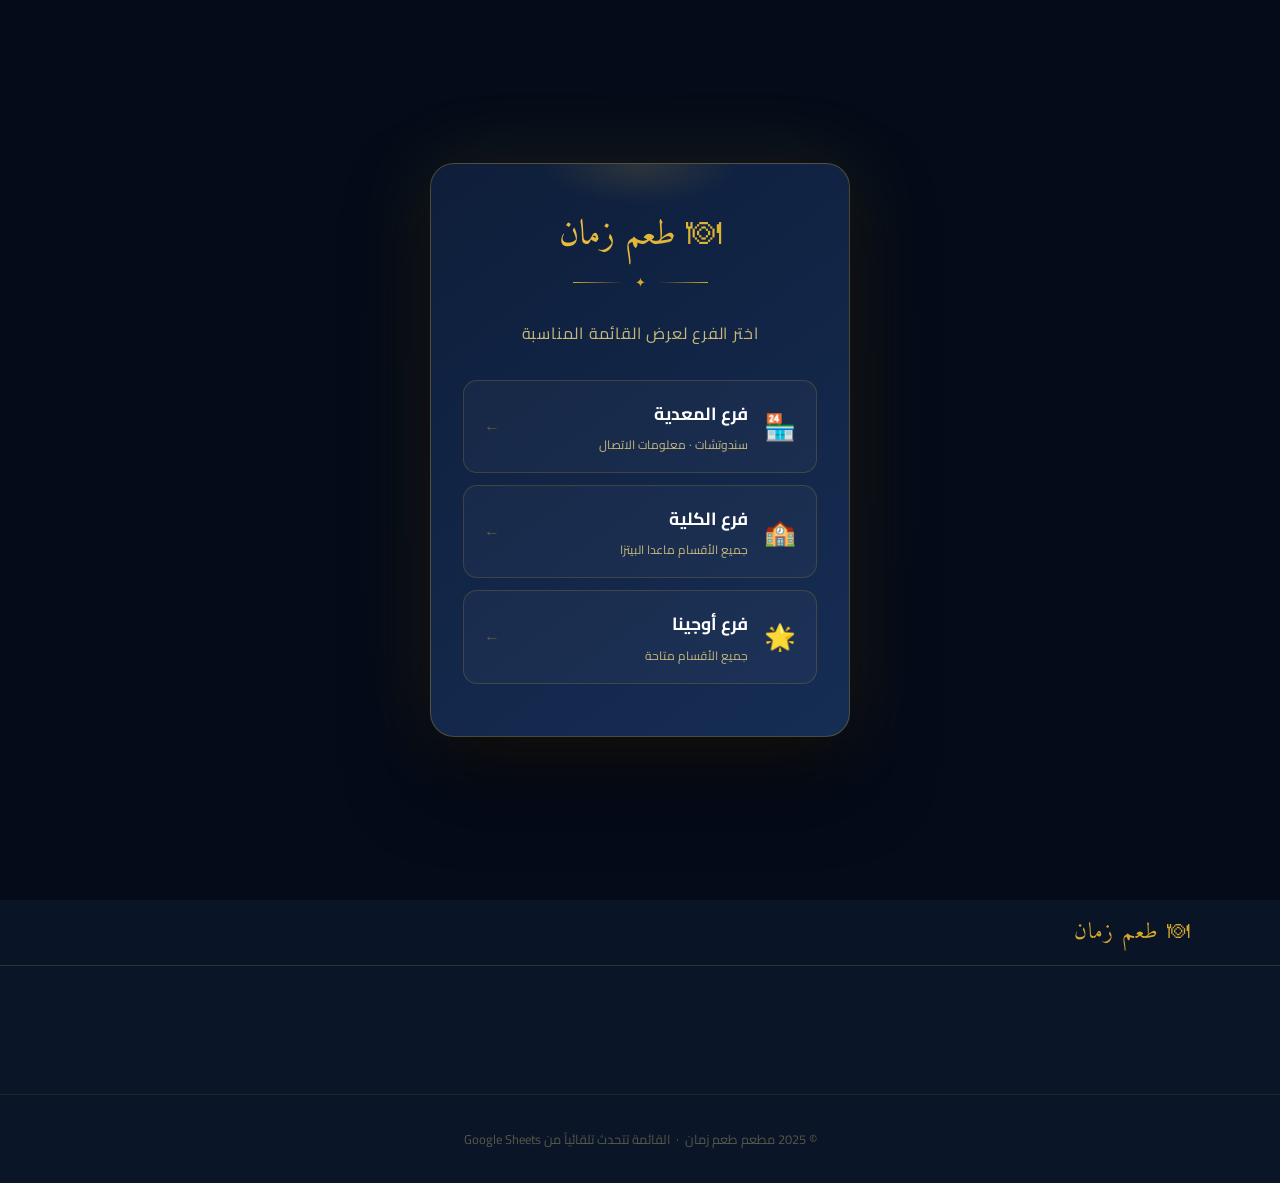
<file: index.html>
<!DOCTYPE html>
<html lang="ar" dir="rtl">
<head>
  <meta charset="UTF-8" />
  <meta name="viewport" content="width=device-width, initial-scale=1.0" />
  <title>طعم زمان - قائمة الطعام</title>
  <link rel="preconnect" href="https://fonts.googleapis.com" />
  <link rel="preconnect" href="https://fonts.gstatic.com" crossorigin />
  <link href="https://fonts.googleapis.com/css2?family=Amiri:wght@400;700&family=Cairo:wght@300;400;600;700;900&display=swap" rel="stylesheet" />
  <style>
    :root {
      --navy: #0a1628;
      --navy-mid: #112240;
      --navy-light: #1a3155;
      --gold: #d4a82a;
      --gold-light: #f0c84a;
      --gold-pale: #fdf3d7;
      --gold-dim: rgba(212, 168, 42, 0.15);
      --white: #ffffff;
      --off-white: #f8f5ee;
      --text-light: #c8b97a;
      --shadow-gold: 0 0 30px rgba(212, 168, 42, 0.2);
    }

    * { margin: 0; padding: 0; box-sizing: border-box; }

    html { scroll-behavior: smooth; }

    body {
      font-family: 'Cairo', sans-serif;
      background: var(--navy);
      color: var(--white);
      overflow-x: hidden;
      min-height: 100vh;
    }

    /* ===== NOISE OVERLAY ===== */
    body::before {
      content: '';
      position: fixed;
      inset: 0;
      background-image: url("data:image/svg+xml,%3Csvg viewBox='0 0 256 256' xmlns='http://www.w3.org/2000/svg'%3E%3Cfilter id='noise'%3E%3CfeTurbulence type='fractalNoise' baseFrequency='0.9' numOctaves='4' stitchTiles='stitch'/%3E%3C/filter%3E%3Crect width='100%25' height='100%25' filter='url(%23noise)' opacity='0.04'/%3E%3C/svg%3E");
      pointer-events: none;
      z-index: 0;
      opacity: 0.5;
    }

    /* ===== HERO ===== */
    .hero {
      position: relative;
      min-height: 100vh;
      display: flex;
      flex-direction: column;
      align-items: center;
      justify-content: center;
      text-align: center;
      overflow: hidden;
      padding: 2rem;
    }

    .hero-bg {
      position: absolute;
      inset: 0;
      background:
        radial-gradient(ellipse 80% 60% at 50% 0%, rgba(212,168,42,0.12) 0%, transparent 60%),
        radial-gradient(ellipse 60% 40% at 80% 80%, rgba(10,22,40,0.8) 0%, transparent 70%),
        linear-gradient(180deg, #0a1628 0%, #112240 50%, #0a1628 100%);
      z-index: 0;
    }

    /* Decorative gold circles */
    .hero-bg::before {
      content: '';
      position: absolute;
      width: 600px; height: 600px;
      border-radius: 50%;
      border: 1px solid rgba(212,168,42,0.08);
      top: 50%; left: 50%;
      transform: translate(-50%, -50%);
      animation: pulse-ring 4s ease-in-out infinite;
    }
    .hero-bg::after {
      content: '';
      position: absolute;
      width: 400px; height: 400px;
      border-radius: 50%;
      border: 1px solid rgba(212,168,42,0.12);
      top: 50%; left: 50%;
      transform: translate(-50%, -50%);
      animation: pulse-ring 4s ease-in-out infinite 1s;
    }

    @keyframes pulse-ring {
      0%, 100% { opacity: 0.4; transform: translate(-50%, -50%) scale(1); }
      50% { opacity: 1; transform: translate(-50%, -50%) scale(1.03); }
    }

    .hero-content { position: relative; z-index: 2; }

    .logo-ornament {
      display: flex;
      align-items: center;
      justify-content: center;
      gap: 1rem;
      margin-bottom: 1.5rem;
      opacity: 0;
      animation: fadeDown 1s ease forwards 0.2s;
    }

    .ornament-line {
      height: 1px;
      width: 80px;
      background: linear-gradient(90deg, transparent, var(--gold), transparent);
    }

    .ornament-diamond {
      width: 8px; height: 8px;
      background: var(--gold);
      transform: rotate(45deg);
    }

    .restaurant-name {
      font-family: 'Amiri', serif;
      font-size: clamp(3.5rem, 10vw, 7rem);
      font-weight: 700;
      background: linear-gradient(135deg, var(--gold-light) 0%, var(--gold) 40%, #b8860b 100%);
      -webkit-background-clip: text;
      -webkit-text-fill-color: transparent;
      background-clip: text;
      line-height: 1.1;
      letter-spacing: 0.02em;
      text-shadow: none;
      opacity: 0;
      animation: fadeDown 1s ease forwards 0.4s;
      filter: drop-shadow(0 0 40px rgba(212,168,42,0.3));
    }

    .restaurant-subtitle {
      font-size: 1rem;
      letter-spacing: 0.4em;
      color: var(--text-light);
      text-transform: uppercase;
      margin-top: 0.5rem;
      margin-bottom: 2rem;
      opacity: 0;
      animation: fadeDown 1s ease forwards 0.6s;
    }

    .scroll-hint {
      margin-top: 3rem;
      opacity: 0;
      animation: fadeDown 1s ease forwards 1.2s;
    }

    .scroll-hint span {
      display: block;
      color: var(--gold);
      font-size: 0.8rem;
      letter-spacing: 0.3em;
      text-transform: uppercase;
      margin-bottom: 0.5rem;
    }

    .scroll-arrow {
      width: 1px;
      height: 50px;
      background: linear-gradient(to bottom, var(--gold), transparent);
      margin: 0 auto;
      position: relative;
      animation: scrollArrow 2s ease-in-out infinite;
    }

    @keyframes scrollArrow {
      0%, 100% { transform: scaleY(1); opacity: 1; }
      50% { transform: scaleY(0.6); opacity: 0.4; }
    }

    @keyframes fadeDown {
      from { opacity: 0; transform: translateY(-20px); }
      to { opacity: 1; transform: translateY(0); }
    }

    /* ===== LOADING ===== */
    #loading-screen {
      position: fixed; inset: 0;
      background: var(--navy);
      display: flex; align-items: center; justify-content: center;
      z-index: 9999;
      flex-direction: column;
      gap: 1.5rem;
      transition: opacity 0.5s ease, visibility 0.5s ease;
    }

    #loading-screen.hidden { opacity: 0; visibility: hidden; }

    .loading-logo {
      font-family: 'Amiri', serif;
      font-size: 2.5rem;
      background: linear-gradient(135deg, var(--gold-light), var(--gold));
      -webkit-background-clip: text;
      -webkit-text-fill-color: transparent;
      background-clip: text;
    }

    .loading-bar-wrap {
      width: 200px;
      height: 2px;
      background: var(--navy-light);
      border-radius: 2px;
      overflow: hidden;
    }

    .loading-bar {
      height: 100%;
      background: linear-gradient(90deg, var(--gold), var(--gold-light));
      border-radius: 2px;
      animation: loadBar 1.5s ease-in-out infinite;
    }

    @keyframes loadBar {
      0% { width: 0%; margin-right: 100%; }
      50% { width: 100%; margin-right: 0%; }
      100% { width: 0%; margin-right: 0%; margin-left: 100%; }
    }

    /* ===== STICKY NAV ===== */
    .sticky-nav {
      position: sticky;
      top: 0;
      z-index: 100;
      background: rgba(10, 22, 40, 0.95);
      backdrop-filter: blur(20px);
      border-bottom: 1px solid rgba(212,168,42,0.2);
      padding: 0 1rem;
    }

    .nav-inner {
      max-width: 1100px;
      margin: 0 auto;
      display: flex;
      align-items: center;
      justify-content: space-between;
      flex-wrap: wrap;
      gap: 0.5rem;
      padding: 0.8rem 0;
    }

    .nav-brand {
      font-family: 'Amiri', serif;
      font-size: 1.4rem;
      color: var(--gold);
      letter-spacing: 0.05em;
      flex-shrink: 0;
    }

    .nav-tabs {
      display: flex;
      gap: 0.25rem;
      flex-wrap: wrap;
      justify-content: center;
    }

    .nav-tab {
      padding: 0.45rem 1rem;
      border: 1px solid transparent;
      border-radius: 50px;
      background: transparent;
      color: var(--text-light);
      font-family: 'Cairo', sans-serif;
      font-size: 0.9rem;
      font-weight: 600;
      cursor: pointer;
      transition: all 0.3s ease;
      white-space: nowrap;
    }

    .nav-tab:hover {
      border-color: var(--gold);
      color: var(--gold);
      background: var(--gold-dim);
    }

    .nav-tab.active {
      background: linear-gradient(135deg, var(--gold), #b8860b);
      color: var(--navy);
      border-color: transparent;
      box-shadow: 0 0 20px rgba(212,168,42,0.4);
    }

    /* ===== MAIN CONTENT ===== */
    main {
      max-width: 1100px;
      margin: 0 auto;
      padding: 3rem 1.5rem 5rem;
      position: relative;
      z-index: 1;
    }

    /* ===== SECTION HEADER ===== */
    .section-header {
      text-align: center;
      margin-bottom: 3rem;
    }

    .section-title {
      font-family: 'Amiri', serif;
      font-size: clamp(2rem, 5vw, 3rem);
      color: var(--gold-light);
      margin-bottom: 0.75rem;
    }

    .section-divider {
      display: flex;
      align-items: center;
      justify-content: center;
      gap: 1rem;
    }

    .section-divider::before,
    .section-divider::after {
      content: '';
      height: 1px;
      width: 80px;
      background: linear-gradient(90deg, transparent, var(--gold));
    }

    .section-divider::after {
      background: linear-gradient(90deg, var(--gold), transparent);
    }

    .section-divider-icon {
      color: var(--gold);
      font-size: 1.2rem;
    }

    /* ===== MENU SECTION ===== */
    .menu-section { display: none; }
    .menu-section.active { display: block; }

    /* ===== MENU GRID ===== */
    .menu-grid {
      display: grid;
      grid-template-columns: repeat(auto-fill, minmax(300px, 1fr));
      gap: 1.25rem;
    }

    .menu-card {
      background: linear-gradient(135deg, var(--navy-mid) 0%, var(--navy-light) 100%);
      border: 1px solid rgba(212,168,42,0.15);
      border-radius: 16px;
      padding: 1.5rem;
      display: flex;
      align-items: center;
      justify-content: space-between;
      gap: 1rem;
      position: relative;
      overflow: hidden;
      transition: all 0.35s cubic-bezier(0.4, 0, 0.2, 1);
      animation: cardReveal 0.5s ease both;
    }

    .menu-card::before {
      content: '';
      position: absolute;
      top: 0; right: 0;
      width: 80px; height: 80px;
      background: radial-gradient(circle at top right, rgba(212,168,42,0.08), transparent 70%);
    }

    .menu-card:hover {
      border-color: rgba(212,168,42,0.5);
      transform: translateY(-4px);
      box-shadow: 0 16px 40px rgba(0,0,0,0.4), var(--shadow-gold);
    }

    @keyframes cardReveal {
      from { opacity: 0; transform: translateY(16px); }
      to { opacity: 1; transform: translateY(0); }
    }

    .card-number {
      position: absolute;
      top: 0.75rem;
      left: 1rem;
      font-size: 0.7rem;
      color: rgba(212,168,42,0.3);
      font-weight: 700;
      letter-spacing: 0.1em;
    }

    .card-info { flex: 1; }

    .card-name {
      font-size: 1.1rem;
      font-weight: 700;
      color: var(--white);
      margin-bottom: 0.25rem;
      line-height: 1.3;
    }

    .card-category {
      font-size: 0.75rem;
      color: var(--text-light);
      opacity: 0.7;
    }

    .card-price {
      background: linear-gradient(135deg, var(--gold), #b8860b);
      color: var(--navy);
      font-weight: 900;
      font-size: 1.05rem;
      padding: 0.5rem 1rem;
      border-radius: 50px;
      white-space: nowrap;
      flex-shrink: 0;
      box-shadow: 0 4px 12px rgba(212,168,42,0.3);
    }

    /* ===== PIZZA MULTI-PRICE CARDS ===== */
    .pizza-grid {
      display: grid;
      grid-template-columns: repeat(auto-fill, minmax(340px, 1fr));
      gap: 1.25rem;
    }

    .pizza-card {
      background: linear-gradient(135deg, var(--navy-mid) 0%, var(--navy-light) 100%);
      border: 1px solid rgba(212,168,42,0.15);
      border-radius: 16px;
      padding: 1.5rem;
      position: relative;
      overflow: hidden;
      transition: all 0.35s cubic-bezier(0.4, 0, 0.2, 1);
      animation: cardReveal 0.5s ease both;
    }

    .pizza-card::before {
      content: '';
      position: absolute;
      top: 0; right: 0;
      width: 100px; height: 100px;
      background: radial-gradient(circle at top right, rgba(212,168,42,0.08), transparent 70%);
    }

    .pizza-card:hover {
      border-color: rgba(212,168,42,0.5);
      transform: translateY(-4px);
      box-shadow: 0 16px 40px rgba(0,0,0,0.4), var(--shadow-gold);
    }

    .pizza-card-header {
      display: flex;
      align-items: center;
      gap: 0.75rem;
      margin-bottom: 1rem;
      padding-bottom: 0.75rem;
      border-bottom: 1px solid rgba(212,168,42,0.15);
    }

    .pizza-card-number {
      font-size: 0.7rem;
      color: rgba(212,168,42,0.4);
      font-weight: 700;
    }

    .pizza-card-name {
      font-size: 1.1rem;
      font-weight: 700;
      color: var(--white);
      flex: 1;
    }

    .pizza-prices {
      display: flex;
      flex-wrap: wrap;
      gap: 0.5rem;
    }

    .pizza-price-badge {
      display: flex;
      flex-direction: column;
      align-items: center;
      background: rgba(212,168,42,0.08);
      border: 1px solid rgba(212,168,42,0.2);
      border-radius: 10px;
      padding: 0.4rem 0.75rem;
      flex: 1;
      min-width: 70px;
    }

    .pizza-size-label {
      font-size: 0.68rem;
      color: var(--text-light);
      margin-bottom: 0.2rem;
      white-space: nowrap;
    }

    .pizza-size-price {
      font-size: 0.95rem;
      font-weight: 800;
      color: var(--gold-light);
      white-space: nowrap;
    }

    /* ===== STATIC CONTACT CARDS ===== */
    .static-contact-grid {
      display: grid;
      grid-template-columns: repeat(auto-fill, minmax(300px, 1fr));
      gap: 1.5rem;
      max-width: 900px;
      margin: 0 auto;
    }

    .static-contact-card {
      background: linear-gradient(145deg, var(--navy-mid), var(--navy-light));
      border: 1px solid rgba(212,168,42,0.25);
      border-radius: 20px;
      padding: 2rem 1.75rem;
      text-align: center;
      transition: all 0.35s cubic-bezier(0.4,0,0.2,1);
      animation: cardReveal 0.5s ease both;
      position: relative;
      overflow: hidden;
    }

    .static-contact-card::before {
      content: '';
      position: absolute;
      top: -30px; left: 50%;
      transform: translateX(-50%);
      width: 120px; height: 60px;
      background: radial-gradient(ellipse, rgba(212,168,42,0.12), transparent 70%);
    }

    .static-contact-card:hover {
      border-color: var(--gold);
      transform: translateY(-5px);
      box-shadow: 0 20px 50px rgba(0,0,0,0.5), 0 0 40px rgba(212,168,42,0.15);
    }

    .sc-icon { font-size: 2.2rem; margin-bottom: 0.75rem; display: block; }

    .sc-branch {
      font-family: 'Amiri', serif;
      font-size: 1.5rem;
      color: var(--gold-light);
      margin-bottom: 1.25rem;
      padding-bottom: 0.75rem;
      border-bottom: 1px solid rgba(212,168,42,0.2);
    }

    .sc-phones { display: flex; flex-direction: column; gap: 0.6rem; }

    .sc-phone-row {
      display: flex;
      align-items: center;
      justify-content: center;
      gap: 0.5rem;
      font-size: 1.05rem;
      font-weight: 700;
      color: var(--white);
      direction: ltr;
    }

    .sc-phone-row .ph-icon { color: var(--gold); font-size: 0.9rem; }

    .sc-phone-row a {
      color: inherit;
      text-decoration: none;
      letter-spacing: 0.03em;
      transition: color 0.2s;
    }

    .sc-phone-row a:hover { color: var(--gold-light); }

    /* ===== CONTACT SECTION ===== */
    .contact-grid {
      display: grid;
      grid-template-columns: repeat(auto-fill, minmax(280px, 1fr));
      gap: 1.25rem;
    }

    .contact-card {
      background: linear-gradient(135deg, var(--navy-mid), var(--navy-light));
      border: 1px solid rgba(212,168,42,0.2);
      border-radius: 16px;
      padding: 2rem;
      text-align: center;
      transition: all 0.3s ease;
      animation: cardReveal 0.5s ease both;
    }

    .contact-card:hover {
      border-color: var(--gold);
      transform: translateY(-4px);
      box-shadow: 0 16px 40px rgba(0,0,0,0.4), var(--shadow-gold);
    }

    .contact-icon {
      font-size: 2.5rem;
      margin-bottom: 1rem;
      display: block;
    }

    .contact-branch {
      font-family: 'Amiri', serif;
      font-size: 1.4rem;
      color: var(--gold-light);
      margin-bottom: 0.75rem;
    }

    .contact-phone {
      font-size: 1.2rem;
      font-weight: 700;
      color: var(--white);
      direction: ltr;
      letter-spacing: 0.05em;
    }

    .contact-phone a {
      color: inherit;
      text-decoration: none;
      transition: color 0.2s;
    }

    .contact-phone a:hover { color: var(--gold); }

    /* ===== REFRESH INDICATOR ===== */
    .refresh-bar {
      position: fixed;
      bottom: 1.5rem;
      left: 50%;
      transform: translateX(-50%);
      background: rgba(10,22,40,0.95);
      border: 1px solid rgba(212,168,42,0.3);
      border-radius: 50px;
      padding: 0.5rem 1.25rem;
      font-size: 0.78rem;
      color: var(--text-light);
      display: flex;
      align-items: center;
      gap: 0.5rem;
      z-index: 200;
      backdrop-filter: blur(10px);
      white-space: nowrap;
    }

    .refresh-dot {
      width: 7px; height: 7px;
      border-radius: 50%;
      background: var(--gold);
      animation: blink 2s ease-in-out infinite;
    }

    @keyframes blink {
      0%, 100% { opacity: 1; }
      50% { opacity: 0.2; }
    }

    /* ===== EMPTY STATE ===== */
    .empty-state {
      text-align: center;
      padding: 4rem 2rem;
      color: var(--text-light);
    }

    .empty-state .icon { font-size: 3rem; margin-bottom: 1rem; }

    /* ===== ERROR BANNER ===== */
    .error-banner {
      background: rgba(180,30,30,0.15);
      border: 1px solid rgba(180,30,30,0.4);
      border-radius: 12px;
      padding: 1rem 1.5rem;
      margin-bottom: 2rem;
      color: #ff9999;
      font-size: 0.9rem;
      text-align: center;
    }

    /* ===== FOOTER ===== */
    footer {
      text-align: center;
      padding: 2rem;
      border-top: 1px solid rgba(212,168,42,0.1);
      color: rgba(200,185,122,0.4);
      font-size: 0.8rem;
      position: relative;
      z-index: 1;
    }

    /* ===== RESPONSIVE ===== */
    @media (max-width: 600px) {
      .menu-grid { grid-template-columns: 1fr; }
      .contact-grid { grid-template-columns: 1fr; }
      .nav-inner { justify-content: center; }
      .nav-brand { display: none; }
    }
    /* ===== BRANCH SELECTOR MODAL ===== */
    #branch-modal {
      position: fixed;
      inset: 0;
      z-index: 10000;
      display: flex;
      align-items: center;
      justify-content: center;
      padding: 1.5rem;
      background: rgba(5, 12, 25, 0.97);
      backdrop-filter: blur(12px);
      transition: opacity 0.5s ease, visibility 0.5s ease;
    }

    #branch-modal.hidden {
      opacity: 0;
      visibility: hidden;
      pointer-events: none;
    }

    .branch-modal-box {
      background: linear-gradient(145deg, #0e1e3a, #162d54);
      border: 1px solid rgba(212,168,42,0.3);
      border-radius: 24px;
      padding: 2.5rem 2rem;
      width: 100%;
      max-width: 420px;
      text-align: center;
      box-shadow: 0 0 80px rgba(212,168,42,0.12), 0 40px 80px rgba(0,0,0,0.6);
      animation: modalIn 0.5s cubic-bezier(0.34,1.56,0.64,1) forwards;
      position: relative;
      overflow: hidden;
    }

    .branch-modal-box::before {
      content: '';
      position: absolute;
      top: -40px; left: 50%;
      transform: translateX(-50%);
      width: 200px; height: 80px;
      background: radial-gradient(ellipse, rgba(212,168,42,0.15), transparent 70%);
    }

    @keyframes modalIn {
      from { opacity: 0; transform: scale(0.85) translateY(30px); }
      to   { opacity: 1; transform: scale(1)    translateY(0); }
    }

    .branch-modal-logo {
      font-family: 'Amiri', serif;
      font-size: 2.2rem;
      background: linear-gradient(135deg, var(--gold-light), var(--gold));
      -webkit-background-clip: text;
      -webkit-text-fill-color: transparent;
      background-clip: text;
      margin-bottom: 0.25rem;
      position: relative;
    }

    .branch-modal-ornament {
      display: flex;
      align-items: center;
      justify-content: center;
      gap: 0.75rem;
      margin-bottom: 1.5rem;
    }

    .branch-modal-ornament::before,
    .branch-modal-ornament::after {
      content: '';
      height: 1px;
      width: 50px;
      background: linear-gradient(90deg, transparent, var(--gold));
    }

    .branch-modal-ornament::after {
      background: linear-gradient(90deg, var(--gold), transparent);
    }

    .branch-modal-ornament span { color: var(--gold); font-size: 0.8rem; }

    .branch-modal-title {
      font-size: 1rem;
      color: var(--text-light);
      margin-bottom: 2rem;
      letter-spacing: 0.05em;
    }

    .branch-btn {
      display: flex;
      align-items: center;
      gap: 1rem;
      width: 100%;
      background: rgba(255,255,255,0.03);
      border: 1px solid rgba(212,168,42,0.2);
      border-radius: 14px;
      padding: 1rem 1.25rem;
      margin-bottom: 0.75rem;
      cursor: pointer;
      transition: all 0.3s cubic-bezier(0.4,0,0.2,1);
      text-align: right;
      color: var(--white);
      font-family: 'Cairo', sans-serif;
      font-size: 1rem;
      font-weight: 600;
      position: relative;
      overflow: hidden;
    }

    .branch-btn::after {
      content: '';
      position: absolute;
      inset: 0;
      background: linear-gradient(135deg, rgba(212,168,42,0.08), transparent);
      opacity: 0;
      transition: opacity 0.3s;
    }

    .branch-btn:hover {
      border-color: var(--gold);
      transform: translateX(-4px);
      box-shadow: 0 8px 24px rgba(0,0,0,0.3), 0 0 20px rgba(212,168,42,0.1);
    }

    .branch-btn:hover::after { opacity: 1; }

    .branch-btn-icon {
      font-size: 1.6rem;
      flex-shrink: 0;
    }

    .branch-btn-info { flex: 1; }

    .branch-btn-name {
      font-size: 1.1rem;
      font-weight: 700;
      color: var(--white);
      margin-bottom: 0.2rem;
    }

    .branch-btn-sub {
      font-size: 0.75rem;
      color: var(--text-light);
      font-weight: 400;
    }

    .branch-btn-arrow {
      color: rgba(212,168,42,0.4);
      font-size: 1rem;
      transition: color 0.3s, transform 0.3s;
    }

    .branch-btn:hover .branch-btn-arrow {
      color: var(--gold);
      transform: translateX(-4px);
    }

    /* Active branch badge in nav */
    .branch-badge {
      background: linear-gradient(135deg, var(--gold), #b8860b);
      color: var(--navy);
      font-size: 0.7rem;
      font-weight: 700;
      padding: 0.2rem 0.6rem;
      border-radius: 50px;
      margin-right: 0.5rem;
      cursor: pointer;
      transition: opacity 0.2s;
    }

    .branch-badge:hover { opacity: 0.8; }

  </style>
</head>
<body>

<!-- Branch Selector Modal -->
<div id="branch-modal">
  <div class="branch-modal-box">
    <div class="branch-modal-logo">🍽 طعم زمان</div>
    <div class="branch-modal-ornament"><span>✦</span></div>
    <p class="branch-modal-title">اختر الفرع لعرض القائمة المناسبة</p>

    <button class="branch-btn" onclick="selectBranch('maadi')">
      <span class="branch-btn-icon">🏪</span>
      <div class="branch-btn-info">
        <div class="branch-btn-name">فرع المعدية</div>
        <div class="branch-btn-sub">سندوتشات · معلومات الاتصال</div>
      </div>
      <span class="branch-btn-arrow">←</span>
    </button>

    <button class="branch-btn" onclick="selectBranch('koliya')">
      <span class="branch-btn-icon">🏫</span>
      <div class="branch-btn-info">
        <div class="branch-btn-name">فرع الكلية</div>
        <div class="branch-btn-sub">جميع الأقسام ماعدا البيتزا</div>
      </div>
      <span class="branch-btn-arrow">←</span>
    </button>

    <button class="branch-btn" onclick="selectBranch('ojina')">
      <span class="branch-btn-icon">🌟</span>
      <div class="branch-btn-info">
        <div class="branch-btn-name">فرع أوجينا</div>
        <div class="branch-btn-sub">جميع الأقسام متاحة</div>
      </div>
      <span class="branch-btn-arrow">←</span>
    </button>
  </div>
</div>

<!-- Loading Screen -->
<div id="loading-screen">
  <div class="loading-logo">طعم زمان</div>
  <div class="loading-bar-wrap"><div class="loading-bar"></div></div>
  <div style="color: var(--text-light); font-size: 0.85rem; letter-spacing: 0.2em;">جاري تحميل القائمة...</div>
</div>

<!-- Hero Section -->
<section class="hero">
  <div class="hero-bg"></div>
  <div class="hero-content">
    <div class="logo-ornament">
      <div class="ornament-line"></div>
      <div class="ornament-diamond"></div>
      <div class="ornament-line"></div>
    </div>
    <h1 class="restaurant-name">طعم زمان</h1>
    <p class="restaurant-subtitle">" أكل زمان و خير و جمال زمان "</p>
    <div class="scroll-hint">
      <span>اكتشف القائمة</span>
      <div class="scroll-arrow"></div>
    </div>
  </div>
</section>

<!-- Sticky Navigation -->
<nav class="sticky-nav" id="main-nav">
  <div class="nav-inner">
    <div class="nav-brand">🍽 طعم زمان</div>
    <div class="nav-tabs" id="nav-tabs">
      <!-- Tabs generated dynamically -->
    </div>
  </div>
</nav>

<!-- Main Content -->
<main id="main-content">
  <div id="error-container"></div>
  <!-- Sections generated dynamically -->
</main>

<!-- Refresh Indicator -->
<div class="refresh-bar">
  <div class="refresh-dot"></div>
  <span id="refresh-status">يتحدث تلقائياً كل دقيقة</span>
</div>

<!-- Footer -->
<footer>
  <p>© 2025 مطعم طعم زمان &nbsp;·&nbsp; القائمة تتحدث تلقائياً من Google Sheets</p>
</footer>

<script>
// ============================================================
//  CONFIG
// ============================================================
const SHEET_ID = '1SEeFYP_Q8BXyCQIVRgvZBG1qBU0DPQ8CjieN6rIOZwI';
const REFRESH_INTERVAL_MS = 60_000; // 1 minute

// Known sheets with fixed labels/icons
const KNOWN_SHEETS = [
  { name: 'سندوتش',            label: 'سندوتشات',        icon: '🥪', type: 'menu' },
  { name: 'شملولة',            label: 'شملولة',           icon: '🥙', type: 'menu' },
  { name: 'سندوتشات اللحوم',   label: 'سندوتشات اللحوم', icon: '🥩', type: 'menu' },
  { name: 'بيتزا',             label: 'بيتزا',            icon: '🍕', type: 'pizza' },
  { name: 'كشري',              label: 'كشري',             icon: '🍲', type: 'menu' },
  { name: 'قلبوظة',            label: 'قلبوظة',           icon: '🫙', type: 'menu' },
  { name: 'معلومات الاتصال',   label: 'تواصل معنا',       icon: '📞', type: 'contact-static' },
];

// Icon pool for auto-discovered sheets
const AUTO_ICONS = ['🍽','🥗','🍜','🥘','🧆','🫔','🍱','🥩','🍗','🧋'];

// Will be built after discovery
let SHEET_CONFIG = [];

// ============================================================
//  BRANCH CONFIG
// ============================================================
// Defines which sheet names are visible per branch
// 'all' = show everything discovered
const BRANCH_CONFIG = {
  maadi: {
    label: 'فرع المعدية',
    allowedSheets: ['سندوتش', 'معلومات الاتصال'],
  },
  koliya: {
    label: 'فرع الكلية',
    blockedSheets: ['بيتزا'],   // show all except these
  },
  ojina: {
    label: 'فرع أوجينا',
    allowedSheets: 'all',       // show everything
  },
};

let currentBranch = null;

function selectBranch(branchKey) {
  currentBranch = branchKey;
  const cfg = BRANCH_CONFIG[branchKey];

  // Hide modal with animation
  const modal = document.getElementById('branch-modal');
  modal.classList.add('hidden');

  // Filter SHEET_CONFIG based on branch rules
  applyBranchFilter();

  // Add branch badge to nav
  const existing = document.getElementById('branch-badge');
  if (existing) existing.remove();
  const badge = document.createElement('span');
  badge.id = 'branch-badge';
  badge.className = 'branch-badge';
  badge.title = 'تغيير الفرع';
  badge.textContent = cfg.label;
  badge.onclick = () => {
    modal.classList.remove('hidden');
  };
  document.querySelector('.nav-inner').prepend(badge);
}

function applyBranchFilter() {
  if (!currentBranch) return;
  const cfg = BRANCH_CONFIG[currentBranch];

  // Rebuild visible tabs & sections
  document.getElementById('nav-tabs').innerHTML = '';
  document.querySelectorAll('.menu-section').forEach(el => el.remove());

  // Filter the SHEET_CONFIG
  let filtered = SHEET_CONFIG;
  if (cfg.allowedSheets && cfg.allowedSheets !== 'all') {
    filtered = SHEET_CONFIG.filter(s => cfg.allowedSheets.includes(s.name.trim()));
  } else if (cfg.blockedSheets) {
    filtered = SHEET_CONFIG.filter(s => !cfg.blockedSheets.includes(s.name.trim()));
  }

  // Temporarily override SHEET_CONFIG for buildUI
  const saved = SHEET_CONFIG;
  SHEET_CONFIG = filtered;
  buildUI();
  SHEET_CONFIG = saved;

  loadAllData(false);
}


async function discoverSheets() {
  // Fetch the spreadsheet HTML page to extract sheet tab names
  try {
    const res = await fetch(
      `https://docs.google.com/spreadsheets/d/${SHEET_ID}/htmlview?_=${Date.now()}`
    );
    const html = await res.text();
    // Extract sheet names from tab elements
    const matches = [...html.matchAll(/id="sheet-button-[^"]*"[^>]*>([^<]+)</g)];
    let discovered = matches.map(m => m[1].trim()).filter(Boolean);

    if (discovered.length === 0) {
      // Fallback: use known sheets only
      SHEET_CONFIG = KNOWN_SHEETS;
      return;
    }

    // Build config: known first (in order), then any new ones appended
    const knownNames = KNOWN_SHEETS.map(s => s.name.trim());
    const result = [];
    let autoIconIdx = 0;

    // Add known sheets that exist in discovered
    for (const k of KNOWN_SHEETS) {
      const found = discovered.find(d => d.trim() === k.name.trim());
      if (found) result.push(k);
    }

    // Add newly discovered sheets not in known list
    for (const d of discovered) {
      const alreadyKnown = KNOWN_SHEETS.some(k => k.name.trim() === d.trim());
      if (!alreadyKnown) {
        result.push({
          name: d,
          label: d,
          icon: AUTO_ICONS[autoIconIdx++ % AUTO_ICONS.length],
          type: 'menu'
        });
      }
    }

    SHEET_CONFIG = result.length > 0 ? result : KNOWN_SHEETS;
  } catch (e) {
    console.warn('Sheet discovery failed, using known list:', e);
    SHEET_CONFIG = KNOWN_SHEETS;
  }
}


function csvUrl(sheetName) {
  const encoded = encodeURIComponent(sheetName);
  return `https://docs.google.com/spreadsheets/d/${SHEET_ID}/gviz/tq?tqx=out:csv&sheet=${encoded}`;
}

async function fetchSheet(sheetName) {
  const res = await fetch(csvUrl(sheetName) + '&_=' + Date.now());
  if (!res.ok) throw new Error(`HTTP ${res.status}`);
  const text = await res.text();
  return parseCSV(text);
}

function parseCSV(text) {
  const lines = text.trim().split('\n');
  return lines.map(line => {
    const row = [];
    let cur = '', inQ = false;
    for (let i = 0; i < line.length; i++) {
      const ch = line[i];
      if (ch === '"') { inQ = !inQ; continue; }
      if (ch === ',' && !inQ) { row.push(cur.trim()); cur = ''; continue; }
      cur += ch;
    }
    row.push(cur.trim());
    return row;
  });
}

// ============================================================
//  RENDER HELPERS
// ============================================================
function renderMenuItems(rows, sectionEl, icon) {
  // Find header row (contains "Item" or "اسم" or similar)
  const headerIdx = rows.findIndex(r => r[1] && (r[1].trim() === 'Item' || r[1].trim() === 'اسم الصنف'));
  const dataRows = rows.slice(headerIdx >= 0 ? headerIdx + 1 : 1);
  const items = dataRows.filter(r => r[0] && r[0].trim() && r[1] && r[1].trim());

  if (items.length === 0) {
    sectionEl.querySelector('.menu-grid').innerHTML =
      `<div class="empty-state"><div class="icon">🍽</div><p>لا توجد أصناف حالياً</p></div>`;
    return;
  }
  const grid = sectionEl.querySelector('.menu-grid');
  grid.innerHTML = items.map((r, idx) => {
    const no = r[0] || (idx + 1);
    const name = r[1] || '';
    const rawPrice = r[2] ? parseFloat(r[2]) : NaN;
    const price = !isNaN(rawPrice)
      ? rawPrice.toLocaleString('ar-EG', { minimumFractionDigits: 0, maximumFractionDigits: 2 }) + ' جنيه'
      : '—';
    return `
      <div class="menu-card" style="animation-delay:${idx * 0.06}s">
        <span class="card-number">#${no}</span>
        <div class="card-info">
          <div class="card-name">${name}</div>
        </div>
        <div class="card-price">${price}</div>
      </div>`;
  }).join('');
}

// Pizza: multi-price columns (No | Item | ميني | صغير | وسط | كبير | ساندوتش)
function renderPizza(rows, sectionEl) {
  // Detect header row
  const headerIdx = rows.findIndex(r =>
    r.some(c => c && (c.trim() === 'Item' || c.trim() === 'اسم الصنف' || c.trim() === 'وسط' || c.trim() === 'كبير'))
  );
  if (headerIdx < 0) {
    sectionEl.querySelector('.pizza-grid').innerHTML =
      `<div class="empty-state"><div class="icon">🍕</div><p>لا توجد أصناف حالياً</p></div>`;
    return;
  }

  const headers = rows[headerIdx]; // [No, Item, ميني, صغير, وسط, كبير, ساندوتش, ...]
  // Size columns = everything after index 1 (skip No=0, Item=1)
  const sizeLabels = headers.slice(2).filter(h => h && h.trim());

  const dataRows = rows.slice(headerIdx + 1).filter(r => r[0] && r[0].trim() && r[1] && r[1].trim());

  const grid = sectionEl.querySelector('.pizza-grid');
  if (dataRows.length === 0) {
    grid.innerHTML = `<div class="empty-state"><div class="icon">🍕</div><p>لا توجد أصناف حالياً</p></div>`;
    return;
  }

  grid.innerHTML = dataRows.map((r, idx) => {
    const no = r[0] || (idx + 1);
    const name = r[1] || '';
    const prices = sizeLabels.map((label, i) => {
      const raw = r[2 + i] ? parseFloat(r[2 + i]) : NaN;
      const val = !isNaN(raw)
        ? raw.toLocaleString('ar-EG', { minimumFractionDigits: 0, maximumFractionDigits: 2 })
        : null;
      return val ? `
        <div class="pizza-price-badge">
          <span class="pizza-size-label">${label}</span>
          <span class="pizza-size-price">${val}</span>
        </div>` : '';
    }).join('');

    return `
      <div class="pizza-card" style="animation-delay:${idx * 0.06}s">
        <div class="pizza-card-header">
          <span class="pizza-card-number">#${no}</span>
          <span class="pizza-card-name">${name}</span>
        </div>
        <div class="pizza-prices">${prices}</div>
      </div>`;
  }).join('');
}

// Static contact data extracted from restaurant images
const STATIC_BRANCHES = [
  {
    name: 'فرع المعدية',
    icon: '📍',
    phones: ['0663418130']
  },
  {
    name: 'فرع الكلية – بورفؤاد',
    icon: '📍',
    phones: ['01211244730', '01211244750', '0663400402']
  },
  {
    name: 'فرع أوجينا وأبو الحسن',
    icon: '📍',
    phones: ['01205133363', '01559773252', '0663252999']
  }
];

function renderStaticContact(sectionEl) {
  const grid = sectionEl.querySelector('.static-contact-grid');
  grid.innerHTML = STATIC_BRANCHES.map((b, idx) => `
    <div class="static-contact-card" style="animation-delay:${idx * 0.15}s">
      <span class="sc-icon">${b.icon}</span>
      <div class="sc-branch">${b.name}</div>
      <div class="sc-phones">
        ${b.phones.map(p => `
          <div class="sc-phone-row">
            <span class="ph-icon">📞</span>
            <a href="tel:${p}">${p}</a>
          </div>`).join('')}
      </div>
    </div>`).join('');
}

function renderContact(rows, sectionEl) {
  const headerIdx = rows.findIndex(r => r.some(c => c && (c.includes('فرع') || c.includes('اسم') || c.includes('Branch'))));
  let branchCol = 0, phoneCol = 1;
  if (headerIdx >= 0) {
    const h = rows[headerIdx];
    h.forEach((c, i) => {
      if (c && (c.includes('فرع') || c.includes('اسم'))) branchCol = i;
      if (c && (c.includes('هاتف') || c.includes('تليفون') || c.includes('Phone') || c.includes('phone'))) phoneCol = i;
    });
  }

  const startRow = headerIdx >= 0 ? headerIdx + 1 : 1;
  const items = rows.slice(startRow).filter(r => r[branchCol] && r[branchCol].trim());

  const grid = sectionEl.querySelector('.contact-grid');
  if (items.length === 0) {
    grid.innerHTML = `<div class="empty-state"><div class="icon">📞</div><p>لا توجد بيانات اتصال حالياً</p></div>`;
    return;
  }
  grid.innerHTML = items.map((r, idx) => {
    const branch = r[branchCol] || '';
    // Read phone as raw text — strip trailing .0 if Google Sheets stored it as float
    let phone = (r[phoneCol] || '').toString().replace(/\.0+$/, '').trim();
    // Restore leading zero if Egyptian mobile stored without it (10 digits → 11 digits)
    if (/^\d{10}$/.test(phone)) phone = '0' + phone;
    return `
      <div class="contact-card" style="animation-delay:${idx * 0.1}s">
        <span class="contact-icon">📍</span>
        <div class="contact-branch">${branch}</div>
        <div class="contact-phone"><a href="tel:${phone}">${phone}</a></div>
      </div>`;
  }).join('');
}

// ============================================================
//  BUILD TABS + SECTIONS
// ============================================================
function buildUI() {
  const navTabs = document.getElementById('nav-tabs');
  const main = document.getElementById('main-content');
  const errCon = document.getElementById('error-container');

  SHEET_CONFIG.forEach((cfg, idx) => {
    // Tab
    const btn = document.createElement('button');
    btn.className = 'nav-tab' + (idx === 0 ? ' active' : '');
    btn.dataset.section = cfg.name;
    btn.innerHTML = `${cfg.icon} ${cfg.label}`;
    btn.addEventListener('click', () => switchTab(cfg.name));
    navTabs.appendChild(btn);

    // Section
    const sec = document.createElement('div');
    sec.className = 'menu-section' + (idx === 0 ? ' active' : '');
    sec.id = 'section-' + cfg.name;

    if (cfg.type === 'pizza') {
      sec.innerHTML = `
        <div class="section-header">
          <div class="section-title">${cfg.icon} ${cfg.label}</div>
          <div class="section-divider"><span class="section-divider-icon">✦</span></div>
        </div>
        <div class="pizza-grid"><div class="empty-state"><div class="icon">⏳</div><p>جاري التحميل...</p></div></div>`;
    } else if (cfg.type === 'contact-static') {
      sec.innerHTML = `
        <div class="section-header">
          <div class="section-title">${cfg.icon} ${cfg.label}</div>
          <div class="section-divider"><span class="section-divider-icon">✦</span></div>
        </div>
        <div class="static-contact-grid"></div>`;
    } else if (cfg.type === 'menu') {
      sec.innerHTML = `
        <div class="section-header">
          <div class="section-title">${cfg.icon} ${cfg.label}</div>
          <div class="section-divider"><span class="section-divider-icon">✦</span></div>
        </div>
        <div class="menu-grid"><div class="empty-state"><div class="icon">⏳</div><p>جاري التحميل...</p></div></div>`;
    } else {
      sec.innerHTML = `
        <div class="section-header">
          <div class="section-title">${cfg.icon} ${cfg.label}</div>
          <div class="section-divider"><span class="section-divider-icon">✦</span></div>
        </div>
        <div class="contact-grid"><div class="empty-state"><div class="icon">⏳</div><p>جاري التحميل...</p></div></div>`;
    }

    main.insertBefore(sec, errCon.nextSibling);
    main.appendChild(sec);
  });
}

function switchTab(sheetName) {
  document.querySelectorAll('.nav-tab').forEach(t => t.classList.toggle('active', t.dataset.section === sheetName));
  document.querySelectorAll('.menu-section').forEach(s => s.classList.toggle('active', s.id === 'section-' + sheetName));
  window.scrollTo({ top: document.getElementById('main-nav').offsetTop, behavior: 'smooth' });
}

// ============================================================
//  DATA LOADING
// ============================================================
async function loadAllData(showLoading = false) {
  const statusEl = document.getElementById('refresh-status');
  if (!showLoading) statusEl.textContent = 'جاري التحديث...';

  let hasError = false;

  // Only load sheets that have a visible section in the DOM
  const visibleSections = document.querySelectorAll('.menu-section');
  const visibleIds = [...visibleSections].map(s => s.id.replace('section-', ''));

  const sheetsToLoad = SHEET_CONFIG.filter(s => visibleIds.includes(s.name));

  for (const cfg of sheetsToLoad) {
    const sec = document.getElementById('section-' + cfg.name);
    if (!sec) continue;

    // Static contact section — render from hardcoded data, no fetch needed
    if (cfg.type === 'contact-static') {
      renderStaticContact(sec);
      continue;
    }

    try {
      const rows = await fetchSheet(cfg.name);
      if (cfg.type === 'pizza') renderPizza(rows, sec);
      else if (cfg.type === 'menu') renderMenuItems(rows, sec, cfg.icon);
      else renderContact(rows, sec);
    } catch (err) {
      console.warn(`Failed to load sheet "${cfg.name}":`, err);
      hasError = true;
      const grid = sec.querySelector('.menu-grid, .pizza-grid, .contact-grid');
      if (grid) grid.innerHTML = `<div class="empty-state"><div class="icon">⚠️</div><p>تعذر تحميل البيانات. تأكد أن الجدول عام.</p></div>`;
    }
  }

  const now = new Date();
  const timeStr = now.toLocaleTimeString('ar-EG', { hour: '2-digit', minute: '2-digit' });
  statusEl.textContent = hasError
    ? `آخر محاولة: ${timeStr} (تحقق من صلاحية الجدول)`
    : `آخر تحديث: ${timeStr}`;
}

// ============================================================
//  INIT
// ============================================================
async function init() {
  // Step 1: discover sheets in background (don't wait for user yet)
  await discoverSheets();

  // Step 2: Hide loading screen — modal is already shown
  const ls = document.getElementById('loading-screen');
  ls.classList.add('hidden');

  // Step 3: Modal is visible — user picks a branch via selectBranch()
  // selectBranch() → applyBranchFilter() → buildUI() + loadAllData()

  // Step 4: Auto-refresh every minute (respects current branch filter)
  setInterval(async () => {
    if (!currentBranch) return; // don't refresh if no branch picked yet
    const prevNames = SHEET_CONFIG.map(s => s.name).join(',');
    await discoverSheets();
    const newNames = SHEET_CONFIG.map(s => s.name).join(',');
    if (prevNames !== newNames) {
      applyBranchFilter(); // rebuilds tabs with new sheets
    } else {
      loadAllData(false);
    }
  }, REFRESH_INTERVAL_MS);
}

document.addEventListener('DOMContentLoaded', init);
</script>
</body>
</html>
</file>
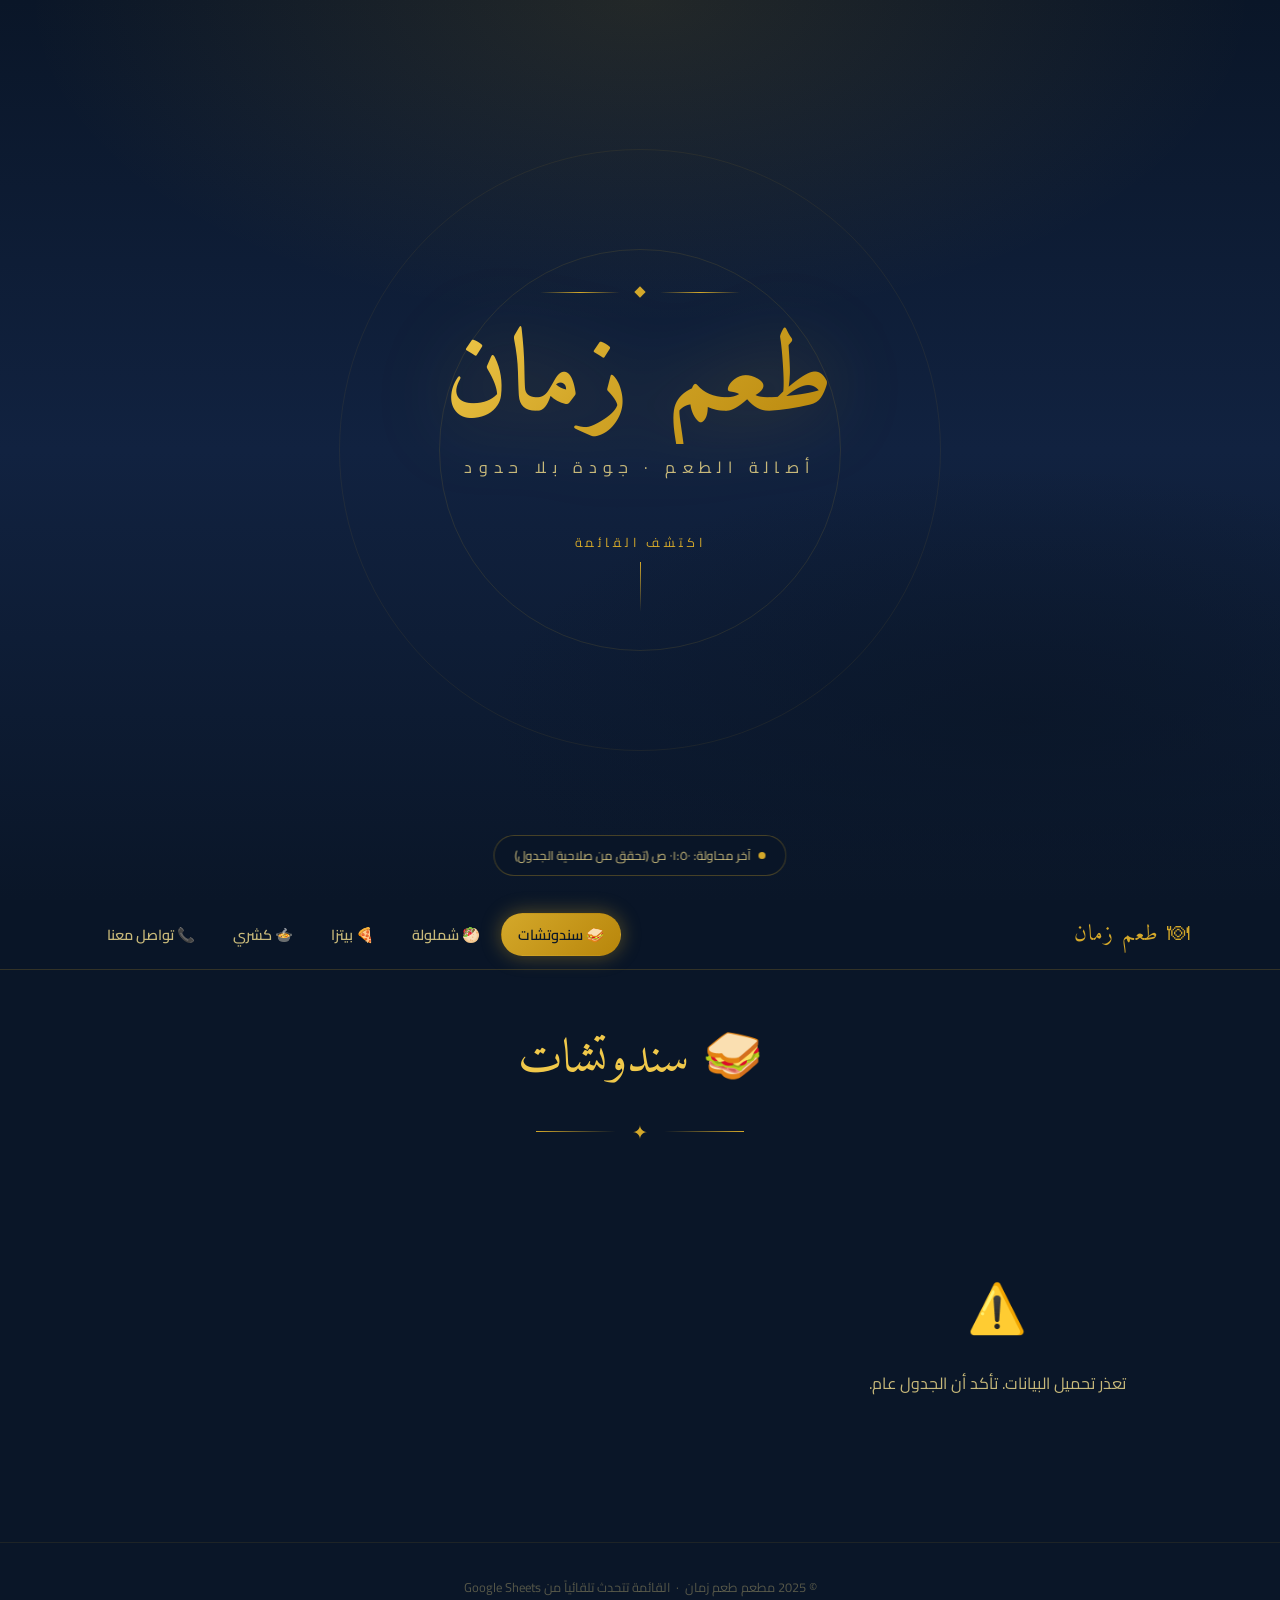
<file: index-3.html>
<!DOCTYPE html>
<html lang="ar" dir="rtl">
<head>
  <meta charset="UTF-8" />
  <meta name="viewport" content="width=device-width, initial-scale=1.0" />
  <title>طعم زمان - قائمة الطعام</title>
  <link rel="preconnect" href="https://fonts.googleapis.com" />
  <link rel="preconnect" href="https://fonts.gstatic.com" crossorigin />
  <link href="https://fonts.googleapis.com/css2?family=Amiri:wght@400;700&family=Cairo:wght@300;400;600;700;900&display=swap" rel="stylesheet" />
  <style>
    :root {
      --navy: #0a1628;
      --navy-mid: #112240;
      --navy-light: #1a3155;
      --gold: #d4a82a;
      --gold-light: #f0c84a;
      --gold-pale: #fdf3d7;
      --gold-dim: rgba(212, 168, 42, 0.15);
      --white: #ffffff;
      --off-white: #f8f5ee;
      --text-light: #c8b97a;
      --shadow-gold: 0 0 30px rgba(212, 168, 42, 0.2);
    }

    * { margin: 0; padding: 0; box-sizing: border-box; }

    html { scroll-behavior: smooth; }

    body {
      font-family: 'Cairo', sans-serif;
      background: var(--navy);
      color: var(--white);
      overflow-x: hidden;
      min-height: 100vh;
    }

    /* ===== NOISE OVERLAY ===== */
    body::before {
      content: '';
      position: fixed;
      inset: 0;
      background-image: url("data:image/svg+xml,%3Csvg viewBox='0 0 256 256' xmlns='http://www.w3.org/2000/svg'%3E%3Cfilter id='noise'%3E%3CfeTurbulence type='fractalNoise' baseFrequency='0.9' numOctaves='4' stitchTiles='stitch'/%3E%3C/filter%3E%3Crect width='100%25' height='100%25' filter='url(%23noise)' opacity='0.04'/%3E%3C/svg%3E");
      pointer-events: none;
      z-index: 0;
      opacity: 0.5;
    }

    /* ===== HERO ===== */
    .hero {
      position: relative;
      min-height: 100vh;
      display: flex;
      flex-direction: column;
      align-items: center;
      justify-content: center;
      text-align: center;
      overflow: hidden;
      padding: 2rem;
    }

    .hero-bg {
      position: absolute;
      inset: 0;
      background:
        radial-gradient(ellipse 80% 60% at 50% 0%, rgba(212,168,42,0.12) 0%, transparent 60%),
        radial-gradient(ellipse 60% 40% at 80% 80%, rgba(10,22,40,0.8) 0%, transparent 70%),
        linear-gradient(180deg, #0a1628 0%, #112240 50%, #0a1628 100%);
      z-index: 0;
    }

    /* Decorative gold circles */
    .hero-bg::before {
      content: '';
      position: absolute;
      width: 600px; height: 600px;
      border-radius: 50%;
      border: 1px solid rgba(212,168,42,0.08);
      top: 50%; left: 50%;
      transform: translate(-50%, -50%);
      animation: pulse-ring 4s ease-in-out infinite;
    }
    .hero-bg::after {
      content: '';
      position: absolute;
      width: 400px; height: 400px;
      border-radius: 50%;
      border: 1px solid rgba(212,168,42,0.12);
      top: 50%; left: 50%;
      transform: translate(-50%, -50%);
      animation: pulse-ring 4s ease-in-out infinite 1s;
    }

    @keyframes pulse-ring {
      0%, 100% { opacity: 0.4; transform: translate(-50%, -50%) scale(1); }
      50% { opacity: 1; transform: translate(-50%, -50%) scale(1.03); }
    }

    .hero-content { position: relative; z-index: 2; }

    .logo-ornament {
      display: flex;
      align-items: center;
      justify-content: center;
      gap: 1rem;
      margin-bottom: 1.5rem;
      opacity: 0;
      animation: fadeDown 1s ease forwards 0.2s;
    }

    .ornament-line {
      height: 1px;
      width: 80px;
      background: linear-gradient(90deg, transparent, var(--gold), transparent);
    }

    .ornament-diamond {
      width: 8px; height: 8px;
      background: var(--gold);
      transform: rotate(45deg);
    }

    .restaurant-name {
      font-family: 'Amiri', serif;
      font-size: clamp(3.5rem, 10vw, 7rem);
      font-weight: 700;
      background: linear-gradient(135deg, var(--gold-light) 0%, var(--gold) 40%, #b8860b 100%);
      -webkit-background-clip: text;
      -webkit-text-fill-color: transparent;
      background-clip: text;
      line-height: 1.1;
      letter-spacing: 0.02em;
      text-shadow: none;
      opacity: 0;
      animation: fadeDown 1s ease forwards 0.4s;
      filter: drop-shadow(0 0 40px rgba(212,168,42,0.3));
    }

    .restaurant-subtitle {
      font-size: 1rem;
      letter-spacing: 0.4em;
      color: var(--text-light);
      text-transform: uppercase;
      margin-top: 0.5rem;
      margin-bottom: 2rem;
      opacity: 0;
      animation: fadeDown 1s ease forwards 0.6s;
    }

    .scroll-hint {
      margin-top: 3rem;
      opacity: 0;
      animation: fadeDown 1s ease forwards 1.2s;
    }

    .scroll-hint span {
      display: block;
      color: var(--gold);
      font-size: 0.8rem;
      letter-spacing: 0.3em;
      text-transform: uppercase;
      margin-bottom: 0.5rem;
    }

    .scroll-arrow {
      width: 1px;
      height: 50px;
      background: linear-gradient(to bottom, var(--gold), transparent);
      margin: 0 auto;
      position: relative;
      animation: scrollArrow 2s ease-in-out infinite;
    }

    @keyframes scrollArrow {
      0%, 100% { transform: scaleY(1); opacity: 1; }
      50% { transform: scaleY(0.6); opacity: 0.4; }
    }

    @keyframes fadeDown {
      from { opacity: 0; transform: translateY(-20px); }
      to { opacity: 1; transform: translateY(0); }
    }

    /* ===== LOADING ===== */
    #loading-screen {
      position: fixed; inset: 0;
      background: var(--navy);
      display: flex; align-items: center; justify-content: center;
      z-index: 9999;
      flex-direction: column;
      gap: 1.5rem;
      transition: opacity 0.5s ease, visibility 0.5s ease;
    }

    #loading-screen.hidden { opacity: 0; visibility: hidden; }

    .loading-logo {
      font-family: 'Amiri', serif;
      font-size: 2.5rem;
      background: linear-gradient(135deg, var(--gold-light), var(--gold));
      -webkit-background-clip: text;
      -webkit-text-fill-color: transparent;
      background-clip: text;
    }

    .loading-bar-wrap {
      width: 200px;
      height: 2px;
      background: var(--navy-light);
      border-radius: 2px;
      overflow: hidden;
    }

    .loading-bar {
      height: 100%;
      background: linear-gradient(90deg, var(--gold), var(--gold-light));
      border-radius: 2px;
      animation: loadBar 1.5s ease-in-out infinite;
    }

    @keyframes loadBar {
      0% { width: 0%; margin-right: 100%; }
      50% { width: 100%; margin-right: 0%; }
      100% { width: 0%; margin-right: 0%; margin-left: 100%; }
    }

    /* ===== STICKY NAV ===== */
    .sticky-nav {
      position: sticky;
      top: 0;
      z-index: 100;
      background: rgba(10, 22, 40, 0.95);
      backdrop-filter: blur(20px);
      border-bottom: 1px solid rgba(212,168,42,0.2);
      padding: 0 1rem;
    }

    .nav-inner {
      max-width: 1100px;
      margin: 0 auto;
      display: flex;
      align-items: center;
      justify-content: space-between;
      flex-wrap: wrap;
      gap: 0.5rem;
      padding: 0.8rem 0;
    }

    .nav-brand {
      font-family: 'Amiri', serif;
      font-size: 1.4rem;
      color: var(--gold);
      letter-spacing: 0.05em;
      flex-shrink: 0;
    }

    .nav-tabs {
      display: flex;
      gap: 0.25rem;
      flex-wrap: wrap;
      justify-content: center;
    }

    .nav-tab {
      padding: 0.45rem 1rem;
      border: 1px solid transparent;
      border-radius: 50px;
      background: transparent;
      color: var(--text-light);
      font-family: 'Cairo', sans-serif;
      font-size: 0.9rem;
      font-weight: 600;
      cursor: pointer;
      transition: all 0.3s ease;
      white-space: nowrap;
    }

    .nav-tab:hover {
      border-color: var(--gold);
      color: var(--gold);
      background: var(--gold-dim);
    }

    .nav-tab.active {
      background: linear-gradient(135deg, var(--gold), #b8860b);
      color: var(--navy);
      border-color: transparent;
      box-shadow: 0 0 20px rgba(212,168,42,0.4);
    }

    /* ===== MAIN CONTENT ===== */
    main {
      max-width: 1100px;
      margin: 0 auto;
      padding: 3rem 1.5rem 5rem;
      position: relative;
      z-index: 1;
    }

    /* ===== SECTION HEADER ===== */
    .section-header {
      text-align: center;
      margin-bottom: 3rem;
    }

    .section-title {
      font-family: 'Amiri', serif;
      font-size: clamp(2rem, 5vw, 3rem);
      color: var(--gold-light);
      margin-bottom: 0.75rem;
    }

    .section-divider {
      display: flex;
      align-items: center;
      justify-content: center;
      gap: 1rem;
    }

    .section-divider::before,
    .section-divider::after {
      content: '';
      height: 1px;
      width: 80px;
      background: linear-gradient(90deg, transparent, var(--gold));
    }

    .section-divider::after {
      background: linear-gradient(90deg, var(--gold), transparent);
    }

    .section-divider-icon {
      color: var(--gold);
      font-size: 1.2rem;
    }

    /* ===== MENU SECTION ===== */
    .menu-section { display: none; }
    .menu-section.active { display: block; }

    /* ===== MENU GRID ===== */
    .menu-grid {
      display: grid;
      grid-template-columns: repeat(auto-fill, minmax(300px, 1fr));
      gap: 1.25rem;
    }

    .menu-card {
      background: linear-gradient(135deg, var(--navy-mid) 0%, var(--navy-light) 100%);
      border: 1px solid rgba(212,168,42,0.15);
      border-radius: 16px;
      padding: 1.5rem;
      display: flex;
      align-items: center;
      justify-content: space-between;
      gap: 1rem;
      position: relative;
      overflow: hidden;
      transition: all 0.35s cubic-bezier(0.4, 0, 0.2, 1);
      animation: cardReveal 0.5s ease both;
    }

    .menu-card::before {
      content: '';
      position: absolute;
      top: 0; right: 0;
      width: 80px; height: 80px;
      background: radial-gradient(circle at top right, rgba(212,168,42,0.08), transparent 70%);
    }

    .menu-card:hover {
      border-color: rgba(212,168,42,0.5);
      transform: translateY(-4px);
      box-shadow: 0 16px 40px rgba(0,0,0,0.4), var(--shadow-gold);
    }

    @keyframes cardReveal {
      from { opacity: 0; transform: translateY(16px); }
      to { opacity: 1; transform: translateY(0); }
    }

    .card-number {
      position: absolute;
      top: 0.75rem;
      left: 1rem;
      font-size: 0.7rem;
      color: rgba(212,168,42,0.3);
      font-weight: 700;
      letter-spacing: 0.1em;
    }

    .card-info { flex: 1; }

    .card-name {
      font-size: 1.1rem;
      font-weight: 700;
      color: var(--white);
      margin-bottom: 0.25rem;
      line-height: 1.3;
    }

    .card-category {
      font-size: 0.75rem;
      color: var(--text-light);
      opacity: 0.7;
    }

    .card-price {
      background: linear-gradient(135deg, var(--gold), #b8860b);
      color: var(--navy);
      font-weight: 900;
      font-size: 1.05rem;
      padding: 0.5rem 1rem;
      border-radius: 50px;
      white-space: nowrap;
      flex-shrink: 0;
      box-shadow: 0 4px 12px rgba(212,168,42,0.3);
    }

    /* ===== CONTACT SECTION ===== */
    .contact-grid {
      display: grid;
      grid-template-columns: repeat(auto-fill, minmax(280px, 1fr));
      gap: 1.25rem;
    }

    .contact-card {
      background: linear-gradient(135deg, var(--navy-mid), var(--navy-light));
      border: 1px solid rgba(212,168,42,0.2);
      border-radius: 16px;
      padding: 2rem;
      text-align: center;
      transition: all 0.3s ease;
      animation: cardReveal 0.5s ease both;
    }

    .contact-card:hover {
      border-color: var(--gold);
      transform: translateY(-4px);
      box-shadow: 0 16px 40px rgba(0,0,0,0.4), var(--shadow-gold);
    }

    .contact-icon {
      font-size: 2.5rem;
      margin-bottom: 1rem;
      display: block;
    }

    .contact-branch {
      font-family: 'Amiri', serif;
      font-size: 1.4rem;
      color: var(--gold-light);
      margin-bottom: 0.75rem;
    }

    .contact-phone {
      font-size: 1.2rem;
      font-weight: 700;
      color: var(--white);
      direction: ltr;
      letter-spacing: 0.05em;
    }

    .contact-phone a {
      color: inherit;
      text-decoration: none;
      transition: color 0.2s;
    }

    .contact-phone a:hover { color: var(--gold); }

    /* ===== REFRESH INDICATOR ===== */
    .refresh-bar {
      position: fixed;
      bottom: 1.5rem;
      left: 50%;
      transform: translateX(-50%);
      background: rgba(10,22,40,0.95);
      border: 1px solid rgba(212,168,42,0.3);
      border-radius: 50px;
      padding: 0.5rem 1.25rem;
      font-size: 0.78rem;
      color: var(--text-light);
      display: flex;
      align-items: center;
      gap: 0.5rem;
      z-index: 200;
      backdrop-filter: blur(10px);
      white-space: nowrap;
    }

    .refresh-dot {
      width: 7px; height: 7px;
      border-radius: 50%;
      background: var(--gold);
      animation: blink 2s ease-in-out infinite;
    }

    @keyframes blink {
      0%, 100% { opacity: 1; }
      50% { opacity: 0.2; }
    }

    /* ===== EMPTY STATE ===== */
    .empty-state {
      text-align: center;
      padding: 4rem 2rem;
      color: var(--text-light);
    }

    .empty-state .icon { font-size: 3rem; margin-bottom: 1rem; }

    /* ===== ERROR BANNER ===== */
    .error-banner {
      background: rgba(180,30,30,0.15);
      border: 1px solid rgba(180,30,30,0.4);
      border-radius: 12px;
      padding: 1rem 1.5rem;
      margin-bottom: 2rem;
      color: #ff9999;
      font-size: 0.9rem;
      text-align: center;
    }

    /* ===== FOOTER ===== */
    footer {
      text-align: center;
      padding: 2rem;
      border-top: 1px solid rgba(212,168,42,0.1);
      color: rgba(200,185,122,0.4);
      font-size: 0.8rem;
      position: relative;
      z-index: 1;
    }

    /* ===== RESPONSIVE ===== */
    @media (max-width: 600px) {
      .menu-grid { grid-template-columns: 1fr; }
      .contact-grid { grid-template-columns: 1fr; }
      .nav-inner { justify-content: center; }
      .nav-brand { display: none; }
    }
  </style>
</head>
<body>

<!-- Loading Screen -->
<div id="loading-screen">
  <div class="loading-logo">طعم زمان</div>
  <div class="loading-bar-wrap"><div class="loading-bar"></div></div>
  <div style="color: var(--text-light); font-size: 0.85rem; letter-spacing: 0.2em;">جاري تحميل القائمة...</div>
</div>

<!-- Hero Section -->
<section class="hero">
  <div class="hero-bg"></div>
  <div class="hero-content">
    <div class="logo-ornament">
      <div class="ornament-line"></div>
      <div class="ornament-diamond"></div>
      <div class="ornament-line"></div>
    </div>
    <h1 class="restaurant-name">طعم زمان</h1>
    <p class="restaurant-subtitle">أصالة الطعم · جودة بلا حدود</p>
    <div class="scroll-hint">
      <span>اكتشف القائمة</span>
      <div class="scroll-arrow"></div>
    </div>
  </div>
</section>

<!-- Sticky Navigation -->
<nav class="sticky-nav" id="main-nav">
  <div class="nav-inner">
    <div class="nav-brand">🍽 طعم زمان</div>
    <div class="nav-tabs" id="nav-tabs">
      <!-- Tabs generated dynamically -->
    </div>
  </div>
</nav>

<!-- Main Content -->
<main id="main-content">
  <div id="error-container"></div>
  <!-- Sections generated dynamically -->
</main>

<!-- Refresh Indicator -->
<div class="refresh-bar">
  <div class="refresh-dot"></div>
  <span id="refresh-status">يتحدث تلقائياً كل دقيقة</span>
</div>

<!-- Footer -->
<footer>
  <p>© 2025 مطعم طعم زمان &nbsp;·&nbsp; القائمة تتحدث تلقائياً من Google Sheets</p>
</footer>

<script>
// ============================================================
//  CONFIG
// ============================================================
const SHEET_ID = '1SEeFYP_Q8BXyCQIVRgvZBG1qBU0DPQ8CjieN6rIOZwI';
const REFRESH_INTERVAL_MS = 60_000; // 1 minute

// Sheet names + Arabic labels + icons
const SHEET_CONFIG = [
  { name: 'سندوتش',          label: 'سندوتشات',       icon: '🥪', type: 'menu' },
  { name: 'شملولة',          label: 'شملولة',          icon: '🥙', type: 'menu' },
  { name: 'بيتزا',           label: 'بيتزا',           icon: '🍕', type: 'menu' },
  { name: 'كشري',            label: 'كشري',            icon: '🍲', type: 'menu' },
  { name: 'معلومات الاتصال', label: 'تواصل معنا',      icon: '📞', type: 'contact' },
];

// ============================================================
//  FETCH HELPERS
// ============================================================
function csvUrl(sheetName) {
  const encoded = encodeURIComponent(sheetName);
  return `https://docs.google.com/spreadsheets/d/${SHEET_ID}/gviz/tq?tqx=out:csv&sheet=${encoded}`;
}

async function fetchSheet(sheetName) {
  const res = await fetch(csvUrl(sheetName) + '&_=' + Date.now());
  if (!res.ok) throw new Error(`HTTP ${res.status}`);
  const text = await res.text();
  return parseCSV(text);
}

function parseCSV(text) {
  const lines = text.trim().split('\n');
  return lines.map(line => {
    const row = [];
    let cur = '', inQ = false;
    for (let i = 0; i < line.length; i++) {
      const ch = line[i];
      if (ch === '"') { inQ = !inQ; continue; }
      if (ch === ',' && !inQ) { row.push(cur.trim()); cur = ''; continue; }
      cur += ch;
    }
    row.push(cur.trim());
    return row;
  });
}

// ============================================================
//  RENDER HELPERS
// ============================================================
function renderMenuItems(rows, sectionEl, icon) {
  const items = rows.filter(r => r[0] && r[1] && !isNaN(r[0]) && r[1].trim() !== 'Item');
  if (items.length === 0) {
    sectionEl.querySelector('.menu-grid').innerHTML =
      `<div class="empty-state"><div class="icon">🍽</div><p>لا توجد أصناف حالياً</p></div>`;
    return;
  }
  const grid = sectionEl.querySelector('.menu-grid');
  grid.innerHTML = items.map((r, idx) => {
    const no = r[0] || (idx + 1);
    const name = r[1] || '';
    const rawPrice = r[2] ? parseFloat(r[2]) : NaN;
    const price = !isNaN(rawPrice)
      ? rawPrice.toLocaleString('ar-EG', { minimumFractionDigits: 0, maximumFractionDigits: 2 }) + ' جنيه'
      : '—';
    return `
      <div class="menu-card" style="animation-delay:${idx * 0.06}s">
        <span class="card-number">#${no}</span>
        <div class="card-info">
          <div class="card-name">${name}</div>
        </div>
        <div class="card-price">${price}</div>
      </div>`;
  }).join('');
}

function renderContact(rows, sectionEl) {
  // Find header row to identify columns
  const headerIdx = rows.findIndex(r => r.some(c => c && (c.includes('فرع') || c.includes('اسم') || c.includes('Branch'))));
  let branchCol = 0, phoneCol = 1;
  if (headerIdx >= 0) {
    const h = rows[headerIdx];
    h.forEach((c, i) => {
      if (c && (c.includes('فرع') || c.includes('اسم'))) branchCol = i;
      if (c && (c.includes('هاتف') || c.includes('تليفون') || c.includes('Phone') || c.includes('phone'))) phoneCol = i;
    });
  }

  const startRow = headerIdx >= 0 ? headerIdx + 1 : 1;
  const items = rows.slice(startRow).filter(r => r[branchCol] && r[branchCol].trim());

  const grid = sectionEl.querySelector('.contact-grid');
  if (items.length === 0) {
    grid.innerHTML = `<div class="empty-state"><div class="icon">📞</div><p>لا توجد بيانات اتصال حالياً</p></div>`;
    return;
  }
  grid.innerHTML = items.map((r, idx) => {
    const branch = r[branchCol] || '';
    const phone = r[phoneCol] || '';
    return `
      <div class="contact-card" style="animation-delay:${idx * 0.1}s">
        <span class="contact-icon">📍</span>
        <div class="contact-branch">${branch}</div>
        <div class="contact-phone"><a href="tel:${phone}">${phone}</a></div>
      </div>`;
  }).join('');
}

// ============================================================
//  BUILD TABS + SECTIONS
// ============================================================
function buildUI() {
  const navTabs = document.getElementById('nav-tabs');
  const main = document.getElementById('main-content');
  const errCon = document.getElementById('error-container');

  SHEET_CONFIG.forEach((cfg, idx) => {
    // Tab
    const btn = document.createElement('button');
    btn.className = 'nav-tab' + (idx === 0 ? ' active' : '');
    btn.dataset.section = cfg.name;
    btn.innerHTML = `${cfg.icon} ${cfg.label}`;
    btn.addEventListener('click', () => switchTab(cfg.name));
    navTabs.appendChild(btn);

    // Section
    const sec = document.createElement('div');
    sec.className = 'menu-section' + (idx === 0 ? ' active' : '');
    sec.id = 'section-' + cfg.name;

    if (cfg.type === 'menu') {
      sec.innerHTML = `
        <div class="section-header">
          <div class="section-title">${cfg.icon} ${cfg.label}</div>
          <div class="section-divider"><span class="section-divider-icon">✦</span></div>
        </div>
        <div class="menu-grid"><div class="empty-state"><div class="icon">⏳</div><p>جاري التحميل...</p></div></div>`;
    } else {
      sec.innerHTML = `
        <div class="section-header">
          <div class="section-title">${cfg.icon} ${cfg.label}</div>
          <div class="section-divider"><span class="section-divider-icon">✦</span></div>
        </div>
        <div class="contact-grid"><div class="empty-state"><div class="icon">⏳</div><p>جاري التحميل...</p></div></div>`;
    }

    main.insertBefore(sec, errCon.nextSibling);
    main.appendChild(sec);
  });
}

function switchTab(sheetName) {
  document.querySelectorAll('.nav-tab').forEach(t => t.classList.toggle('active', t.dataset.section === sheetName));
  document.querySelectorAll('.menu-section').forEach(s => s.classList.toggle('active', s.id === 'section-' + sheetName));
  window.scrollTo({ top: document.getElementById('main-nav').offsetTop, behavior: 'smooth' });
}

// ============================================================
//  DATA LOADING
// ============================================================
async function loadAllData(showLoading = false) {
  const statusEl = document.getElementById('refresh-status');
  if (!showLoading) statusEl.textContent = 'جاري التحديث...';

  let hasError = false;

  for (const cfg of SHEET_CONFIG) {
    const sec = document.getElementById('section-' + cfg.name);
    if (!sec) continue;
    try {
      const rows = await fetchSheet(cfg.name);
      if (cfg.type === 'menu') renderMenuItems(rows, sec, cfg.icon);
      else renderContact(rows, sec);
    } catch (err) {
      console.warn(`Failed to load sheet "${cfg.name}":`, err);
      hasError = true;
      const grid = sec.querySelector('.menu-grid, .contact-grid');
      if (grid) grid.innerHTML = `<div class="empty-state"><div class="icon">⚠️</div><p>تعذر تحميل البيانات. تأكد أن الجدول عام.</p></div>`;
    }
  }

  const now = new Date();
  const timeStr = now.toLocaleTimeString('ar-EG', { hour: '2-digit', minute: '2-digit' });
  statusEl.textContent = hasError
    ? `آخر محاولة: ${timeStr} (تحقق من صلاحية الجدول)`
    : `آخر تحديث: ${timeStr}`;
}

// ============================================================
//  INIT
// ============================================================
async function init() {
  buildUI();
  await loadAllData(true);

  // Hide loading screen
  const ls = document.getElementById('loading-screen');
  ls.classList.add('hidden');

  // Auto refresh
  setInterval(() => loadAllData(false), REFRESH_INTERVAL_MS);
}

document.addEventListener('DOMContentLoaded', init);
</script>
</body>
</html>
</file>
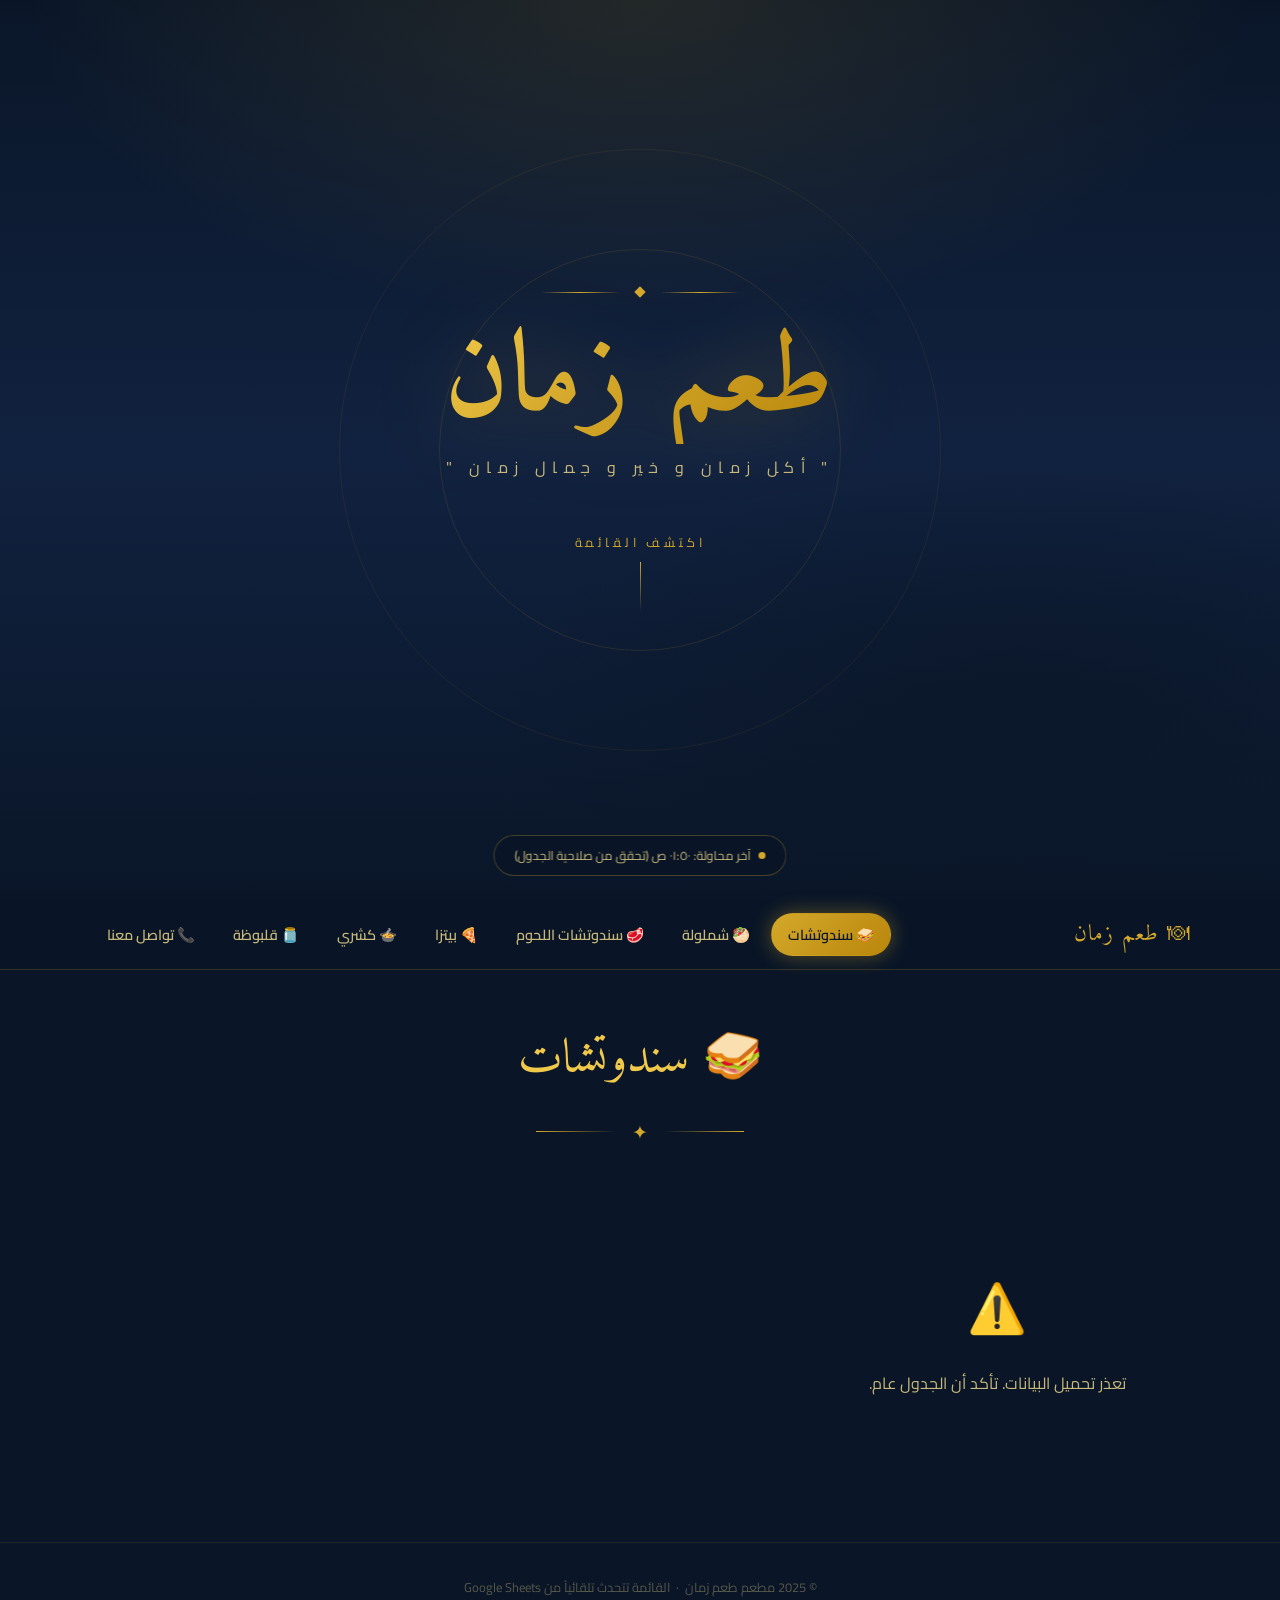
<file: index-6.html>
<!DOCTYPE html>
<html lang="ar" dir="rtl">
<head>
  <meta charset="UTF-8" />
  <meta name="viewport" content="width=device-width, initial-scale=1.0" />
  <title>طعم زمان - قائمة الطعام</title>
  <link rel="preconnect" href="https://fonts.googleapis.com" />
  <link rel="preconnect" href="https://fonts.gstatic.com" crossorigin />
  <link href="https://fonts.googleapis.com/css2?family=Amiri:wght@400;700&family=Cairo:wght@300;400;600;700;900&display=swap" rel="stylesheet" />
  <style>
    :root {
      --navy: #0a1628;
      --navy-mid: #112240;
      --navy-light: #1a3155;
      --gold: #d4a82a;
      --gold-light: #f0c84a;
      --gold-pale: #fdf3d7;
      --gold-dim: rgba(212, 168, 42, 0.15);
      --white: #ffffff;
      --off-white: #f8f5ee;
      --text-light: #c8b97a;
      --shadow-gold: 0 0 30px rgba(212, 168, 42, 0.2);
    }

    * { margin: 0; padding: 0; box-sizing: border-box; }

    html { scroll-behavior: smooth; }

    body {
      font-family: 'Cairo', sans-serif;
      background: var(--navy);
      color: var(--white);
      overflow-x: hidden;
      min-height: 100vh;
    }

    /* ===== NOISE OVERLAY ===== */
    body::before {
      content: '';
      position: fixed;
      inset: 0;
      background-image: url("data:image/svg+xml,%3Csvg viewBox='0 0 256 256' xmlns='http://www.w3.org/2000/svg'%3E%3Cfilter id='noise'%3E%3CfeTurbulence type='fractalNoise' baseFrequency='0.9' numOctaves='4' stitchTiles='stitch'/%3E%3C/filter%3E%3Crect width='100%25' height='100%25' filter='url(%23noise)' opacity='0.04'/%3E%3C/svg%3E");
      pointer-events: none;
      z-index: 0;
      opacity: 0.5;
    }

    /* ===== HERO ===== */
    .hero {
      position: relative;
      min-height: 100vh;
      display: flex;
      flex-direction: column;
      align-items: center;
      justify-content: center;
      text-align: center;
      overflow: hidden;
      padding: 2rem;
    }

    .hero-bg {
      position: absolute;
      inset: 0;
      background:
        radial-gradient(ellipse 80% 60% at 50% 0%, rgba(212,168,42,0.12) 0%, transparent 60%),
        radial-gradient(ellipse 60% 40% at 80% 80%, rgba(10,22,40,0.8) 0%, transparent 70%),
        linear-gradient(180deg, #0a1628 0%, #112240 50%, #0a1628 100%);
      z-index: 0;
    }

    /* Decorative gold circles */
    .hero-bg::before {
      content: '';
      position: absolute;
      width: 600px; height: 600px;
      border-radius: 50%;
      border: 1px solid rgba(212,168,42,0.08);
      top: 50%; left: 50%;
      transform: translate(-50%, -50%);
      animation: pulse-ring 4s ease-in-out infinite;
    }
    .hero-bg::after {
      content: '';
      position: absolute;
      width: 400px; height: 400px;
      border-radius: 50%;
      border: 1px solid rgba(212,168,42,0.12);
      top: 50%; left: 50%;
      transform: translate(-50%, -50%);
      animation: pulse-ring 4s ease-in-out infinite 1s;
    }

    @keyframes pulse-ring {
      0%, 100% { opacity: 0.4; transform: translate(-50%, -50%) scale(1); }
      50% { opacity: 1; transform: translate(-50%, -50%) scale(1.03); }
    }

    .hero-content { position: relative; z-index: 2; }

    .logo-ornament {
      display: flex;
      align-items: center;
      justify-content: center;
      gap: 1rem;
      margin-bottom: 1.5rem;
      opacity: 0;
      animation: fadeDown 1s ease forwards 0.2s;
    }

    .ornament-line {
      height: 1px;
      width: 80px;
      background: linear-gradient(90deg, transparent, var(--gold), transparent);
    }

    .ornament-diamond {
      width: 8px; height: 8px;
      background: var(--gold);
      transform: rotate(45deg);
    }

    .restaurant-name {
      font-family: 'Amiri', serif;
      font-size: clamp(3.5rem, 10vw, 7rem);
      font-weight: 700;
      background: linear-gradient(135deg, var(--gold-light) 0%, var(--gold) 40%, #b8860b 100%);
      -webkit-background-clip: text;
      -webkit-text-fill-color: transparent;
      background-clip: text;
      line-height: 1.1;
      letter-spacing: 0.02em;
      text-shadow: none;
      opacity: 0;
      animation: fadeDown 1s ease forwards 0.4s;
      filter: drop-shadow(0 0 40px rgba(212,168,42,0.3));
    }

    .restaurant-subtitle {
      font-size: 1rem;
      letter-spacing: 0.4em;
      color: var(--text-light);
      text-transform: uppercase;
      margin-top: 0.5rem;
      margin-bottom: 2rem;
      opacity: 0;
      animation: fadeDown 1s ease forwards 0.6s;
    }

    .scroll-hint {
      margin-top: 3rem;
      opacity: 0;
      animation: fadeDown 1s ease forwards 1.2s;
    }

    .scroll-hint span {
      display: block;
      color: var(--gold);
      font-size: 0.8rem;
      letter-spacing: 0.3em;
      text-transform: uppercase;
      margin-bottom: 0.5rem;
    }

    .scroll-arrow {
      width: 1px;
      height: 50px;
      background: linear-gradient(to bottom, var(--gold), transparent);
      margin: 0 auto;
      position: relative;
      animation: scrollArrow 2s ease-in-out infinite;
    }

    @keyframes scrollArrow {
      0%, 100% { transform: scaleY(1); opacity: 1; }
      50% { transform: scaleY(0.6); opacity: 0.4; }
    }

    @keyframes fadeDown {
      from { opacity: 0; transform: translateY(-20px); }
      to { opacity: 1; transform: translateY(0); }
    }

    /* ===== LOADING ===== */
    #loading-screen {
      position: fixed; inset: 0;
      background: var(--navy);
      display: flex; align-items: center; justify-content: center;
      z-index: 9999;
      flex-direction: column;
      gap: 1.5rem;
      transition: opacity 0.5s ease, visibility 0.5s ease;
    }

    #loading-screen.hidden { opacity: 0; visibility: hidden; }

    .loading-logo {
      font-family: 'Amiri', serif;
      font-size: 2.5rem;
      background: linear-gradient(135deg, var(--gold-light), var(--gold));
      -webkit-background-clip: text;
      -webkit-text-fill-color: transparent;
      background-clip: text;
    }

    .loading-bar-wrap {
      width: 200px;
      height: 2px;
      background: var(--navy-light);
      border-radius: 2px;
      overflow: hidden;
    }

    .loading-bar {
      height: 100%;
      background: linear-gradient(90deg, var(--gold), var(--gold-light));
      border-radius: 2px;
      animation: loadBar 1.5s ease-in-out infinite;
    }

    @keyframes loadBar {
      0% { width: 0%; margin-right: 100%; }
      50% { width: 100%; margin-right: 0%; }
      100% { width: 0%; margin-right: 0%; margin-left: 100%; }
    }

    /* ===== STICKY NAV ===== */
    .sticky-nav {
      position: sticky;
      top: 0;
      z-index: 100;
      background: rgba(10, 22, 40, 0.95);
      backdrop-filter: blur(20px);
      border-bottom: 1px solid rgba(212,168,42,0.2);
      padding: 0 1rem;
    }

    .nav-inner {
      max-width: 1100px;
      margin: 0 auto;
      display: flex;
      align-items: center;
      justify-content: space-between;
      flex-wrap: wrap;
      gap: 0.5rem;
      padding: 0.8rem 0;
    }

    .nav-brand {
      font-family: 'Amiri', serif;
      font-size: 1.4rem;
      color: var(--gold);
      letter-spacing: 0.05em;
      flex-shrink: 0;
    }

    .nav-tabs {
      display: flex;
      gap: 0.25rem;
      flex-wrap: wrap;
      justify-content: center;
    }

    .nav-tab {
      padding: 0.45rem 1rem;
      border: 1px solid transparent;
      border-radius: 50px;
      background: transparent;
      color: var(--text-light);
      font-family: 'Cairo', sans-serif;
      font-size: 0.9rem;
      font-weight: 600;
      cursor: pointer;
      transition: all 0.3s ease;
      white-space: nowrap;
    }

    .nav-tab:hover {
      border-color: var(--gold);
      color: var(--gold);
      background: var(--gold-dim);
    }

    .nav-tab.active {
      background: linear-gradient(135deg, var(--gold), #b8860b);
      color: var(--navy);
      border-color: transparent;
      box-shadow: 0 0 20px rgba(212,168,42,0.4);
    }

    /* ===== MAIN CONTENT ===== */
    main {
      max-width: 1100px;
      margin: 0 auto;
      padding: 3rem 1.5rem 5rem;
      position: relative;
      z-index: 1;
    }

    /* ===== SECTION HEADER ===== */
    .section-header {
      text-align: center;
      margin-bottom: 3rem;
    }

    .section-title {
      font-family: 'Amiri', serif;
      font-size: clamp(2rem, 5vw, 3rem);
      color: var(--gold-light);
      margin-bottom: 0.75rem;
    }

    .section-divider {
      display: flex;
      align-items: center;
      justify-content: center;
      gap: 1rem;
    }

    .section-divider::before,
    .section-divider::after {
      content: '';
      height: 1px;
      width: 80px;
      background: linear-gradient(90deg, transparent, var(--gold));
    }

    .section-divider::after {
      background: linear-gradient(90deg, var(--gold), transparent);
    }

    .section-divider-icon {
      color: var(--gold);
      font-size: 1.2rem;
    }

    /* ===== MENU SECTION ===== */
    .menu-section { display: none; }
    .menu-section.active { display: block; }

    /* ===== MENU GRID ===== */
    .menu-grid {
      display: grid;
      grid-template-columns: repeat(auto-fill, minmax(300px, 1fr));
      gap: 1.25rem;
    }

    .menu-card {
      background: linear-gradient(135deg, var(--navy-mid) 0%, var(--navy-light) 100%);
      border: 1px solid rgba(212,168,42,0.15);
      border-radius: 16px;
      padding: 1.5rem;
      display: flex;
      align-items: center;
      justify-content: space-between;
      gap: 1rem;
      position: relative;
      overflow: hidden;
      transition: all 0.35s cubic-bezier(0.4, 0, 0.2, 1);
      animation: cardReveal 0.5s ease both;
    }

    .menu-card::before {
      content: '';
      position: absolute;
      top: 0; right: 0;
      width: 80px; height: 80px;
      background: radial-gradient(circle at top right, rgba(212,168,42,0.08), transparent 70%);
    }

    .menu-card:hover {
      border-color: rgba(212,168,42,0.5);
      transform: translateY(-4px);
      box-shadow: 0 16px 40px rgba(0,0,0,0.4), var(--shadow-gold);
    }

    @keyframes cardReveal {
      from { opacity: 0; transform: translateY(16px); }
      to { opacity: 1; transform: translateY(0); }
    }

    .card-number {
      position: absolute;
      top: 0.75rem;
      left: 1rem;
      font-size: 0.7rem;
      color: rgba(212,168,42,0.3);
      font-weight: 700;
      letter-spacing: 0.1em;
    }

    .card-info { flex: 1; }

    .card-name {
      font-size: 1.1rem;
      font-weight: 700;
      color: var(--white);
      margin-bottom: 0.25rem;
      line-height: 1.3;
    }

    .card-category {
      font-size: 0.75rem;
      color: var(--text-light);
      opacity: 0.7;
    }

    .card-price {
      background: linear-gradient(135deg, var(--gold), #b8860b);
      color: var(--navy);
      font-weight: 900;
      font-size: 1.05rem;
      padding: 0.5rem 1rem;
      border-radius: 50px;
      white-space: nowrap;
      flex-shrink: 0;
      box-shadow: 0 4px 12px rgba(212,168,42,0.3);
    }

    /* ===== PIZZA MULTI-PRICE CARDS ===== */
    .pizza-grid {
      display: grid;
      grid-template-columns: repeat(auto-fill, minmax(340px, 1fr));
      gap: 1.25rem;
    }

    .pizza-card {
      background: linear-gradient(135deg, var(--navy-mid) 0%, var(--navy-light) 100%);
      border: 1px solid rgba(212,168,42,0.15);
      border-radius: 16px;
      padding: 1.5rem;
      position: relative;
      overflow: hidden;
      transition: all 0.35s cubic-bezier(0.4, 0, 0.2, 1);
      animation: cardReveal 0.5s ease both;
    }

    .pizza-card::before {
      content: '';
      position: absolute;
      top: 0; right: 0;
      width: 100px; height: 100px;
      background: radial-gradient(circle at top right, rgba(212,168,42,0.08), transparent 70%);
    }

    .pizza-card:hover {
      border-color: rgba(212,168,42,0.5);
      transform: translateY(-4px);
      box-shadow: 0 16px 40px rgba(0,0,0,0.4), var(--shadow-gold);
    }

    .pizza-card-header {
      display: flex;
      align-items: center;
      gap: 0.75rem;
      margin-bottom: 1rem;
      padding-bottom: 0.75rem;
      border-bottom: 1px solid rgba(212,168,42,0.15);
    }

    .pizza-card-number {
      font-size: 0.7rem;
      color: rgba(212,168,42,0.4);
      font-weight: 700;
    }

    .pizza-card-name {
      font-size: 1.1rem;
      font-weight: 700;
      color: var(--white);
      flex: 1;
    }

    .pizza-prices {
      display: flex;
      flex-wrap: wrap;
      gap: 0.5rem;
    }

    .pizza-price-badge {
      display: flex;
      flex-direction: column;
      align-items: center;
      background: rgba(212,168,42,0.08);
      border: 1px solid rgba(212,168,42,0.2);
      border-radius: 10px;
      padding: 0.4rem 0.75rem;
      flex: 1;
      min-width: 70px;
    }

    .pizza-size-label {
      font-size: 0.68rem;
      color: var(--text-light);
      margin-bottom: 0.2rem;
      white-space: nowrap;
    }

    .pizza-size-price {
      font-size: 0.95rem;
      font-weight: 800;
      color: var(--gold-light);
      white-space: nowrap;
    }

    /* ===== STATIC CONTACT CARDS ===== */
    .static-contact-grid {
      display: grid;
      grid-template-columns: repeat(auto-fill, minmax(300px, 1fr));
      gap: 1.5rem;
      max-width: 900px;
      margin: 0 auto;
    }

    .static-contact-card {
      background: linear-gradient(145deg, var(--navy-mid), var(--navy-light));
      border: 1px solid rgba(212,168,42,0.25);
      border-radius: 20px;
      padding: 2rem 1.75rem;
      text-align: center;
      transition: all 0.35s cubic-bezier(0.4,0,0.2,1);
      animation: cardReveal 0.5s ease both;
      position: relative;
      overflow: hidden;
    }

    .static-contact-card::before {
      content: '';
      position: absolute;
      top: -30px; left: 50%;
      transform: translateX(-50%);
      width: 120px; height: 60px;
      background: radial-gradient(ellipse, rgba(212,168,42,0.12), transparent 70%);
    }

    .static-contact-card:hover {
      border-color: var(--gold);
      transform: translateY(-5px);
      box-shadow: 0 20px 50px rgba(0,0,0,0.5), 0 0 40px rgba(212,168,42,0.15);
    }

    .sc-icon { font-size: 2.2rem; margin-bottom: 0.75rem; display: block; }

    .sc-branch {
      font-family: 'Amiri', serif;
      font-size: 1.5rem;
      color: var(--gold-light);
      margin-bottom: 1.25rem;
      padding-bottom: 0.75rem;
      border-bottom: 1px solid rgba(212,168,42,0.2);
    }

    .sc-phones { display: flex; flex-direction: column; gap: 0.6rem; }

    .sc-phone-row {
      display: flex;
      align-items: center;
      justify-content: center;
      gap: 0.5rem;
      font-size: 1.05rem;
      font-weight: 700;
      color: var(--white);
      direction: ltr;
    }

    .sc-phone-row .ph-icon { color: var(--gold); font-size: 0.9rem; }

    .sc-phone-row a {
      color: inherit;
      text-decoration: none;
      letter-spacing: 0.03em;
      transition: color 0.2s;
    }

    .sc-phone-row a:hover { color: var(--gold-light); }

    /* ===== CONTACT SECTION ===== */
    .contact-grid {
      display: grid;
      grid-template-columns: repeat(auto-fill, minmax(280px, 1fr));
      gap: 1.25rem;
    }

    .contact-card {
      background: linear-gradient(135deg, var(--navy-mid), var(--navy-light));
      border: 1px solid rgba(212,168,42,0.2);
      border-radius: 16px;
      padding: 2rem;
      text-align: center;
      transition: all 0.3s ease;
      animation: cardReveal 0.5s ease both;
    }

    .contact-card:hover {
      border-color: var(--gold);
      transform: translateY(-4px);
      box-shadow: 0 16px 40px rgba(0,0,0,0.4), var(--shadow-gold);
    }

    .contact-icon {
      font-size: 2.5rem;
      margin-bottom: 1rem;
      display: block;
    }

    .contact-branch {
      font-family: 'Amiri', serif;
      font-size: 1.4rem;
      color: var(--gold-light);
      margin-bottom: 0.75rem;
    }

    .contact-phone {
      font-size: 1.2rem;
      font-weight: 700;
      color: var(--white);
      direction: ltr;
      letter-spacing: 0.05em;
    }

    .contact-phone a {
      color: inherit;
      text-decoration: none;
      transition: color 0.2s;
    }

    .contact-phone a:hover { color: var(--gold); }

    /* ===== REFRESH INDICATOR ===== */
    .refresh-bar {
      position: fixed;
      bottom: 1.5rem;
      left: 50%;
      transform: translateX(-50%);
      background: rgba(10,22,40,0.95);
      border: 1px solid rgba(212,168,42,0.3);
      border-radius: 50px;
      padding: 0.5rem 1.25rem;
      font-size: 0.78rem;
      color: var(--text-light);
      display: flex;
      align-items: center;
      gap: 0.5rem;
      z-index: 200;
      backdrop-filter: blur(10px);
      white-space: nowrap;
    }

    .refresh-dot {
      width: 7px; height: 7px;
      border-radius: 50%;
      background: var(--gold);
      animation: blink 2s ease-in-out infinite;
    }

    @keyframes blink {
      0%, 100% { opacity: 1; }
      50% { opacity: 0.2; }
    }

    /* ===== EMPTY STATE ===== */
    .empty-state {
      text-align: center;
      padding: 4rem 2rem;
      color: var(--text-light);
    }

    .empty-state .icon { font-size: 3rem; margin-bottom: 1rem; }

    /* ===== ERROR BANNER ===== */
    .error-banner {
      background: rgba(180,30,30,0.15);
      border: 1px solid rgba(180,30,30,0.4);
      border-radius: 12px;
      padding: 1rem 1.5rem;
      margin-bottom: 2rem;
      color: #ff9999;
      font-size: 0.9rem;
      text-align: center;
    }

    /* ===== FOOTER ===== */
    footer {
      text-align: center;
      padding: 2rem;
      border-top: 1px solid rgba(212,168,42,0.1);
      color: rgba(200,185,122,0.4);
      font-size: 0.8rem;
      position: relative;
      z-index: 1;
    }

    /* ===== RESPONSIVE ===== */
    @media (max-width: 600px) {
      .menu-grid { grid-template-columns: 1fr; }
      .contact-grid { grid-template-columns: 1fr; }
      .nav-inner { justify-content: center; }
      .nav-brand { display: none; }
    }
  </style>
</head>
<body>

<!-- Loading Screen -->
<div id="loading-screen">
  <div class="loading-logo">طعم زمان</div>
  <div class="loading-bar-wrap"><div class="loading-bar"></div></div>
  <div style="color: var(--text-light); font-size: 0.85rem; letter-spacing: 0.2em;">جاري تحميل القائمة...</div>
</div>

<!-- Hero Section -->
<section class="hero">
  <div class="hero-bg"></div>
  <div class="hero-content">
    <div class="logo-ornament">
      <div class="ornament-line"></div>
      <div class="ornament-diamond"></div>
      <div class="ornament-line"></div>
    </div>
    <h1 class="restaurant-name">طعم زمان</h1>
    <p class="restaurant-subtitle">" أكل زمان و خير و جمال زمان "</p>
    <div class="scroll-hint">
      <span>اكتشف القائمة</span>
      <div class="scroll-arrow"></div>
    </div>
  </div>
</section>

<!-- Sticky Navigation -->
<nav class="sticky-nav" id="main-nav">
  <div class="nav-inner">
    <div class="nav-brand">🍽 طعم زمان</div>
    <div class="nav-tabs" id="nav-tabs">
      <!-- Tabs generated dynamically -->
    </div>
  </div>
</nav>

<!-- Main Content -->
<main id="main-content">
  <div id="error-container"></div>
  <!-- Sections generated dynamically -->
</main>

<!-- Refresh Indicator -->
<div class="refresh-bar">
  <div class="refresh-dot"></div>
  <span id="refresh-status">يتحدث تلقائياً كل دقيقة</span>
</div>

<!-- Footer -->
<footer>
  <p>© 2025 مطعم طعم زمان &nbsp;·&nbsp; القائمة تتحدث تلقائياً من Google Sheets</p>
</footer>

<script>
// ============================================================
//  CONFIG
// ============================================================
const SHEET_ID = '1SEeFYP_Q8BXyCQIVRgvZBG1qBU0DPQ8CjieN6rIOZwI';
const REFRESH_INTERVAL_MS = 60_000; // 1 minute

// Known sheets with fixed labels/icons
const KNOWN_SHEETS = [
  { name: 'سندوتش',            label: 'سندوتشات',        icon: '🥪', type: 'menu' },
  { name: 'شملولة',            label: 'شملولة',           icon: '🥙', type: 'menu' },
  { name: 'سندوتشات اللحوم',   label: 'سندوتشات اللحوم', icon: '🥩', type: 'menu' },
  { name: 'بيتزا',             label: 'بيتزا',            icon: '🍕', type: 'pizza' },
  { name: 'كشري',              label: 'كشري',             icon: '🍲', type: 'menu' },
  { name: 'قلبوظة',            label: 'قلبوظة',           icon: '🫙', type: 'menu' },
  { name: 'معلومات الاتصال',   label: 'تواصل معنا',       icon: '📞', type: 'contact-static' },
];

// Icon pool for auto-discovered sheets
const AUTO_ICONS = ['🍽','🥗','🍜','🥘','🧆','🫔','🍱','🥩','🍗','🧋'];

// Will be built after discovery
let SHEET_CONFIG = [];

// ============================================================
//  AUTO-DISCOVER SHEETS
// ============================================================
async function discoverSheets() {
  // Fetch the spreadsheet HTML page to extract sheet tab names
  try {
    const res = await fetch(
      `https://docs.google.com/spreadsheets/d/${SHEET_ID}/htmlview?_=${Date.now()}`
    );
    const html = await res.text();
    // Extract sheet names from tab elements
    const matches = [...html.matchAll(/id="sheet-button-[^"]*"[^>]*>([^<]+)</g)];
    let discovered = matches.map(m => m[1].trim()).filter(Boolean);

    if (discovered.length === 0) {
      // Fallback: use known sheets only
      SHEET_CONFIG = KNOWN_SHEETS;
      return;
    }

    // Build config: known first (in order), then any new ones appended
    const knownNames = KNOWN_SHEETS.map(s => s.name.trim());
    const result = [];
    let autoIconIdx = 0;

    // Add known sheets that exist in discovered
    for (const k of KNOWN_SHEETS) {
      const found = discovered.find(d => d.trim() === k.name.trim());
      if (found) result.push(k);
    }

    // Add newly discovered sheets not in known list
    for (const d of discovered) {
      const alreadyKnown = KNOWN_SHEETS.some(k => k.name.trim() === d.trim());
      if (!alreadyKnown) {
        result.push({
          name: d,
          label: d,
          icon: AUTO_ICONS[autoIconIdx++ % AUTO_ICONS.length],
          type: 'menu'
        });
      }
    }

    SHEET_CONFIG = result.length > 0 ? result : KNOWN_SHEETS;
  } catch (e) {
    console.warn('Sheet discovery failed, using known list:', e);
    SHEET_CONFIG = KNOWN_SHEETS;
  }
}


function csvUrl(sheetName) {
  const encoded = encodeURIComponent(sheetName);
  return `https://docs.google.com/spreadsheets/d/${SHEET_ID}/gviz/tq?tqx=out:csv&sheet=${encoded}`;
}

async function fetchSheet(sheetName) {
  const res = await fetch(csvUrl(sheetName) + '&_=' + Date.now());
  if (!res.ok) throw new Error(`HTTP ${res.status}`);
  const text = await res.text();
  return parseCSV(text);
}

function parseCSV(text) {
  const lines = text.trim().split('\n');
  return lines.map(line => {
    const row = [];
    let cur = '', inQ = false;
    for (let i = 0; i < line.length; i++) {
      const ch = line[i];
      if (ch === '"') { inQ = !inQ; continue; }
      if (ch === ',' && !inQ) { row.push(cur.trim()); cur = ''; continue; }
      cur += ch;
    }
    row.push(cur.trim());
    return row;
  });
}

// ============================================================
//  RENDER HELPERS
// ============================================================
function renderMenuItems(rows, sectionEl, icon) {
  // Find header row (contains "Item" or "اسم" or similar)
  const headerIdx = rows.findIndex(r => r[1] && (r[1].trim() === 'Item' || r[1].trim() === 'اسم الصنف'));
  const dataRows = rows.slice(headerIdx >= 0 ? headerIdx + 1 : 1);
  const items = dataRows.filter(r => r[0] && r[0].trim() && r[1] && r[1].trim());

  if (items.length === 0) {
    sectionEl.querySelector('.menu-grid').innerHTML =
      `<div class="empty-state"><div class="icon">🍽</div><p>لا توجد أصناف حالياً</p></div>`;
    return;
  }
  const grid = sectionEl.querySelector('.menu-grid');
  grid.innerHTML = items.map((r, idx) => {
    const no = r[0] || (idx + 1);
    const name = r[1] || '';
    const rawPrice = r[2] ? parseFloat(r[2]) : NaN;
    const price = !isNaN(rawPrice)
      ? rawPrice.toLocaleString('ar-EG', { minimumFractionDigits: 0, maximumFractionDigits: 2 }) + ' جنيه'
      : '—';
    return `
      <div class="menu-card" style="animation-delay:${idx * 0.06}s">
        <span class="card-number">#${no}</span>
        <div class="card-info">
          <div class="card-name">${name}</div>
        </div>
        <div class="card-price">${price}</div>
      </div>`;
  }).join('');
}

// Pizza: multi-price columns (No | Item | ميني | صغير | وسط | كبير | ساندوتش)
function renderPizza(rows, sectionEl) {
  // Detect header row
  const headerIdx = rows.findIndex(r =>
    r.some(c => c && (c.trim() === 'Item' || c.trim() === 'اسم الصنف' || c.trim() === 'وسط' || c.trim() === 'كبير'))
  );
  if (headerIdx < 0) {
    sectionEl.querySelector('.pizza-grid').innerHTML =
      `<div class="empty-state"><div class="icon">🍕</div><p>لا توجد أصناف حالياً</p></div>`;
    return;
  }

  const headers = rows[headerIdx]; // [No, Item, ميني, صغير, وسط, كبير, ساندوتش, ...]
  // Size columns = everything after index 1 (skip No=0, Item=1)
  const sizeLabels = headers.slice(2).filter(h => h && h.trim());

  const dataRows = rows.slice(headerIdx + 1).filter(r => r[0] && r[0].trim() && r[1] && r[1].trim());

  const grid = sectionEl.querySelector('.pizza-grid');
  if (dataRows.length === 0) {
    grid.innerHTML = `<div class="empty-state"><div class="icon">🍕</div><p>لا توجد أصناف حالياً</p></div>`;
    return;
  }

  grid.innerHTML = dataRows.map((r, idx) => {
    const no = r[0] || (idx + 1);
    const name = r[1] || '';
    const prices = sizeLabels.map((label, i) => {
      const raw = r[2 + i] ? parseFloat(r[2 + i]) : NaN;
      const val = !isNaN(raw)
        ? raw.toLocaleString('ar-EG', { minimumFractionDigits: 0, maximumFractionDigits: 2 })
        : null;
      return val ? `
        <div class="pizza-price-badge">
          <span class="pizza-size-label">${label}</span>
          <span class="pizza-size-price">${val}</span>
        </div>` : '';
    }).join('');

    return `
      <div class="pizza-card" style="animation-delay:${idx * 0.06}s">
        <div class="pizza-card-header">
          <span class="pizza-card-number">#${no}</span>
          <span class="pizza-card-name">${name}</span>
        </div>
        <div class="pizza-prices">${prices}</div>
      </div>`;
  }).join('');
}

// Static contact data extracted from restaurant images
const STATIC_BRANCHES = [
  {
    name: 'فرع المعدية',
    icon: '📍',
    phones: ['0663418130']
  },
  {
    name: 'فرع الكلية – بورفؤاد',
    icon: '📍',
    phones: ['01211244730', '01211244750', '0663400402']
  },
  {
    name: 'فرع أوجينا وأبو الحسن',
    icon: '📍',
    phones: ['01205133363', '01559773252', '0663252999']
  }
];

function renderStaticContact(sectionEl) {
  const grid = sectionEl.querySelector('.static-contact-grid');
  grid.innerHTML = STATIC_BRANCHES.map((b, idx) => `
    <div class="static-contact-card" style="animation-delay:${idx * 0.15}s">
      <span class="sc-icon">${b.icon}</span>
      <div class="sc-branch">${b.name}</div>
      <div class="sc-phones">
        ${b.phones.map(p => `
          <div class="sc-phone-row">
            <span class="ph-icon">📞</span>
            <a href="tel:${p}">${p}</a>
          </div>`).join('')}
      </div>
    </div>`).join('');
}

function renderContact(rows, sectionEl) {
  const headerIdx = rows.findIndex(r => r.some(c => c && (c.includes('فرع') || c.includes('اسم') || c.includes('Branch'))));
  let branchCol = 0, phoneCol = 1;
  if (headerIdx >= 0) {
    const h = rows[headerIdx];
    h.forEach((c, i) => {
      if (c && (c.includes('فرع') || c.includes('اسم'))) branchCol = i;
      if (c && (c.includes('هاتف') || c.includes('تليفون') || c.includes('Phone') || c.includes('phone'))) phoneCol = i;
    });
  }

  const startRow = headerIdx >= 0 ? headerIdx + 1 : 1;
  const items = rows.slice(startRow).filter(r => r[branchCol] && r[branchCol].trim());

  const grid = sectionEl.querySelector('.contact-grid');
  if (items.length === 0) {
    grid.innerHTML = `<div class="empty-state"><div class="icon">📞</div><p>لا توجد بيانات اتصال حالياً</p></div>`;
    return;
  }
  grid.innerHTML = items.map((r, idx) => {
    const branch = r[branchCol] || '';
    // Read phone as raw text — strip trailing .0 if Google Sheets stored it as float
    let phone = (r[phoneCol] || '').toString().replace(/\.0+$/, '').trim();
    // Restore leading zero if Egyptian mobile stored without it (10 digits → 11 digits)
    if (/^\d{10}$/.test(phone)) phone = '0' + phone;
    return `
      <div class="contact-card" style="animation-delay:${idx * 0.1}s">
        <span class="contact-icon">📍</span>
        <div class="contact-branch">${branch}</div>
        <div class="contact-phone"><a href="tel:${phone}">${phone}</a></div>
      </div>`;
  }).join('');
}

// ============================================================
//  BUILD TABS + SECTIONS
// ============================================================
function buildUI() {
  const navTabs = document.getElementById('nav-tabs');
  const main = document.getElementById('main-content');
  const errCon = document.getElementById('error-container');

  SHEET_CONFIG.forEach((cfg, idx) => {
    // Tab
    const btn = document.createElement('button');
    btn.className = 'nav-tab' + (idx === 0 ? ' active' : '');
    btn.dataset.section = cfg.name;
    btn.innerHTML = `${cfg.icon} ${cfg.label}`;
    btn.addEventListener('click', () => switchTab(cfg.name));
    navTabs.appendChild(btn);

    // Section
    const sec = document.createElement('div');
    sec.className = 'menu-section' + (idx === 0 ? ' active' : '');
    sec.id = 'section-' + cfg.name;

    if (cfg.type === 'pizza') {
      sec.innerHTML = `
        <div class="section-header">
          <div class="section-title">${cfg.icon} ${cfg.label}</div>
          <div class="section-divider"><span class="section-divider-icon">✦</span></div>
        </div>
        <div class="pizza-grid"><div class="empty-state"><div class="icon">⏳</div><p>جاري التحميل...</p></div></div>`;
    } else if (cfg.type === 'contact-static') {
      sec.innerHTML = `
        <div class="section-header">
          <div class="section-title">${cfg.icon} ${cfg.label}</div>
          <div class="section-divider"><span class="section-divider-icon">✦</span></div>
        </div>
        <div class="static-contact-grid"></div>`;
    } else if (cfg.type === 'menu') {
      sec.innerHTML = `
        <div class="section-header">
          <div class="section-title">${cfg.icon} ${cfg.label}</div>
          <div class="section-divider"><span class="section-divider-icon">✦</span></div>
        </div>
        <div class="menu-grid"><div class="empty-state"><div class="icon">⏳</div><p>جاري التحميل...</p></div></div>`;
    } else {
      sec.innerHTML = `
        <div class="section-header">
          <div class="section-title">${cfg.icon} ${cfg.label}</div>
          <div class="section-divider"><span class="section-divider-icon">✦</span></div>
        </div>
        <div class="contact-grid"><div class="empty-state"><div class="icon">⏳</div><p>جاري التحميل...</p></div></div>`;
    }

    main.insertBefore(sec, errCon.nextSibling);
    main.appendChild(sec);
  });
}

function switchTab(sheetName) {
  document.querySelectorAll('.nav-tab').forEach(t => t.classList.toggle('active', t.dataset.section === sheetName));
  document.querySelectorAll('.menu-section').forEach(s => s.classList.toggle('active', s.id === 'section-' + sheetName));
  window.scrollTo({ top: document.getElementById('main-nav').offsetTop, behavior: 'smooth' });
}

// ============================================================
//  DATA LOADING
// ============================================================
async function loadAllData(showLoading = false) {
  const statusEl = document.getElementById('refresh-status');
  if (!showLoading) statusEl.textContent = 'جاري التحديث...';

  let hasError = false;

  for (const cfg of SHEET_CONFIG) {
    const sec = document.getElementById('section-' + cfg.name);
    if (!sec) continue;

    // Static contact section — render from hardcoded data, no fetch needed
    if (cfg.type === 'contact-static') {
      renderStaticContact(sec);
      continue;
    }

    try {
      const rows = await fetchSheet(cfg.name);
      if (cfg.type === 'pizza') renderPizza(rows, sec);
      else if (cfg.type === 'menu') renderMenuItems(rows, sec, cfg.icon);
      else renderContact(rows, sec);
    } catch (err) {
      console.warn(`Failed to load sheet "${cfg.name}":`, err);
      hasError = true;
      const grid = sec.querySelector('.menu-grid, .pizza-grid, .contact-grid');
      if (grid) grid.innerHTML = `<div class="empty-state"><div class="icon">⚠️</div><p>تعذر تحميل البيانات. تأكد أن الجدول عام.</p></div>`;
    }
  }

  const now = new Date();
  const timeStr = now.toLocaleTimeString('ar-EG', { hour: '2-digit', minute: '2-digit' });
  statusEl.textContent = hasError
    ? `آخر محاولة: ${timeStr} (تحقق من صلاحية الجدول)`
    : `آخر تحديث: ${timeStr}`;
}

// ============================================================
//  INIT
// ============================================================
async function init() {
  // Step 1: discover sheets (auto-detect new tabs)
  await discoverSheets();

  // Step 2: build UI tabs & sections
  buildUI();

  // Step 3: load data
  await loadAllData(true);

  // Step 4: hide loading
  const ls = document.getElementById('loading-screen');
  ls.classList.add('hidden');

  // Step 5: auto-refresh data + re-discover sheets every minute
  setInterval(async () => {
    const prevNames = SHEET_CONFIG.map(s => s.name).join(',');
    await discoverSheets();
    const newNames = SHEET_CONFIG.map(s => s.name).join(',');
    // If new sheets appeared, rebuild tabs
    if (prevNames !== newNames) {
      document.getElementById('nav-tabs').innerHTML = '';
      document.querySelectorAll('.menu-section').forEach(el => el.remove());
      buildUI();
    }
    loadAllData(false);
  }, REFRESH_INTERVAL_MS);
}

document.addEventListener('DOMContentLoaded', init);
</script>
</body>
</html>
</file>
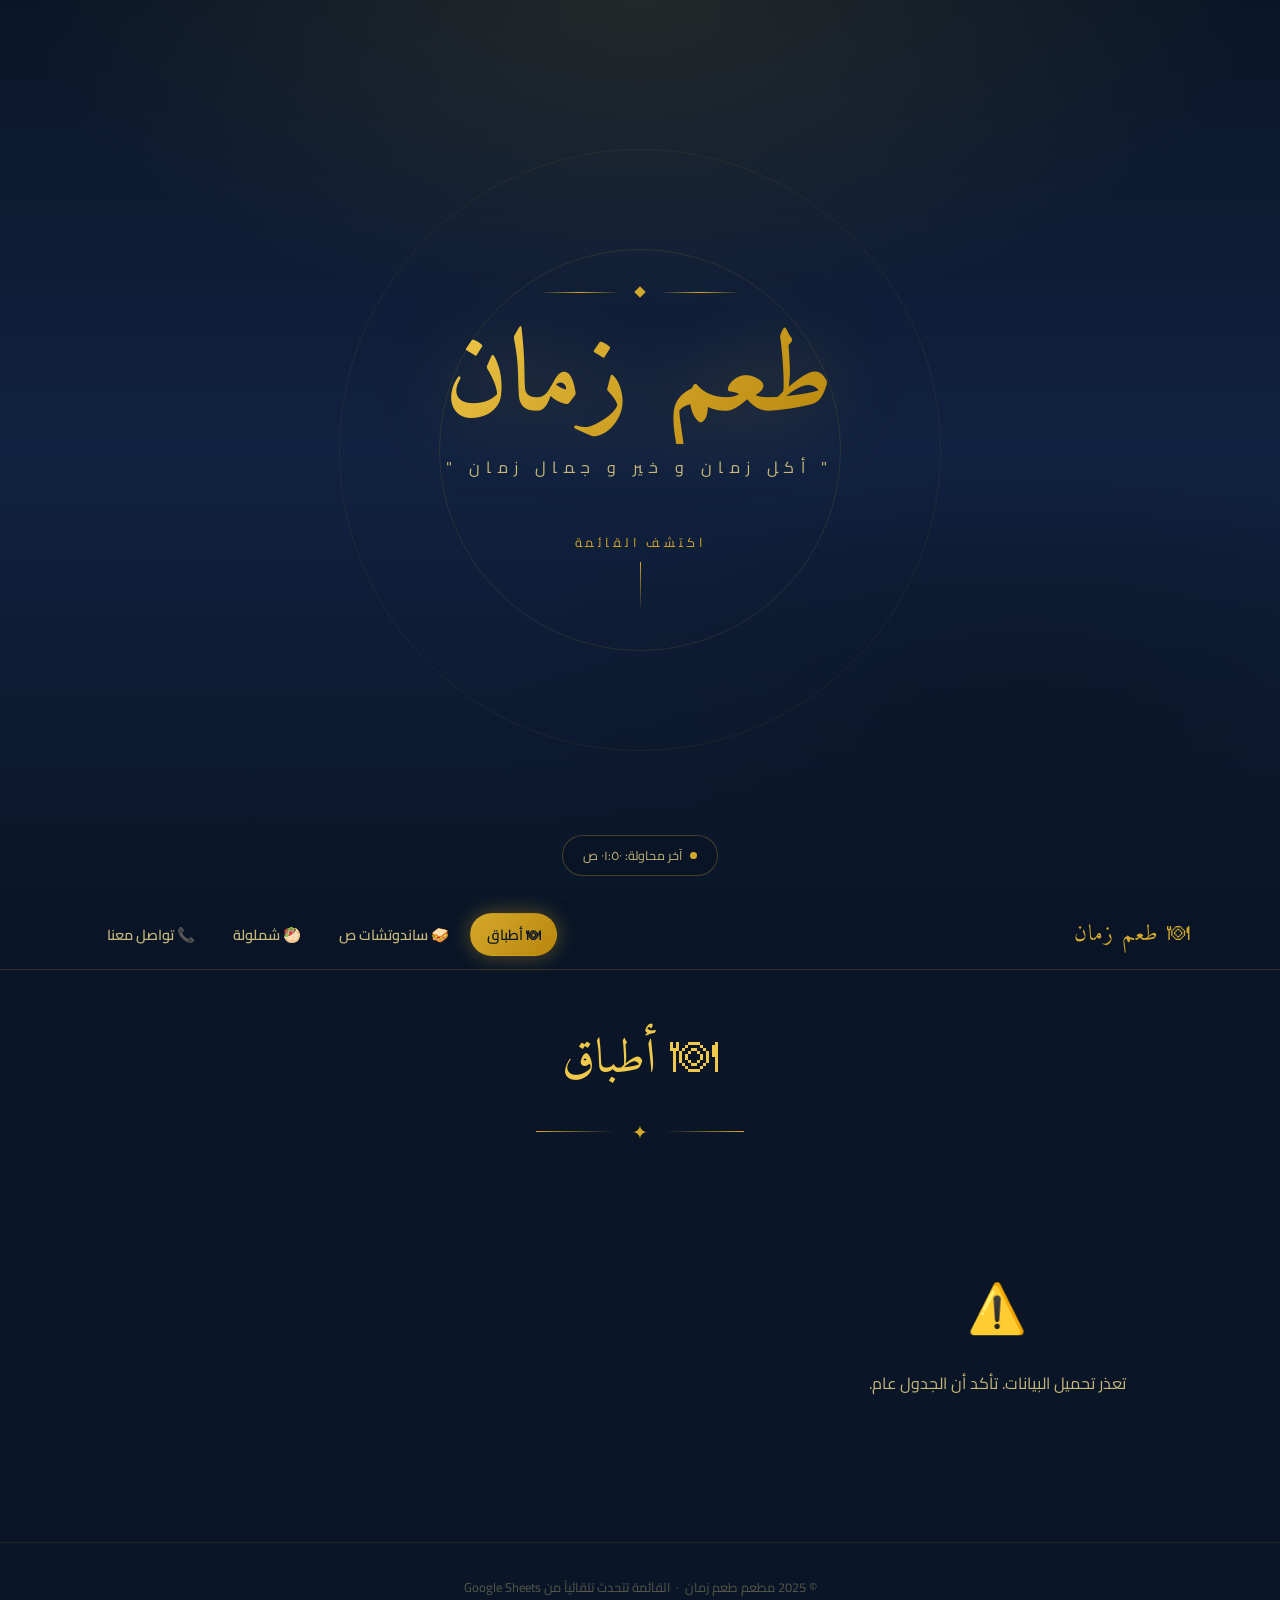
<file: lobby.html>
<!DOCTYPE html>
<html lang="ar" dir="rtl">
<head>
  <meta charset="UTF-8" />
  <meta name="viewport" content="width=device-width, initial-scale=1.0" />
  <title>طعم زمان - لوبي</title>
  <link rel="preconnect" href="https://fonts.googleapis.com" />
  <link rel="preconnect" href="https://fonts.gstatic.com" crossorigin />
  <link href="https://fonts.googleapis.com/css2?family=Amiri:wght@400;700&family=Cairo:wght@300;400;600;700;900&display=swap" rel="stylesheet" />
  <style>
    :root {
      --navy: #0a1628;
      --navy-mid: #112240;
      --navy-light: #1a3155;
      --gold: #d4a82a;
      --gold-light: #f0c84a;
      --gold-pale: #fdf3d7;
      --gold-dim: rgba(212, 168, 42, 0.15);
      --white: #ffffff;
      --off-white: #f8f5ee;
      --text-light: #c8b97a;
      --shadow-gold: 0 0 30px rgba(212, 168, 42, 0.2);
    }

    * { margin: 0; padding: 0; box-sizing: border-box; }

    html { scroll-behavior: smooth; }

    body {
      font-family: 'Cairo', sans-serif;
      background: var(--navy);
      color: var(--white);
      overflow-x: hidden;
      min-height: 100vh;
    }

    /* ===== NOISE OVERLAY ===== */
    body::before {
      content: '';
      position: fixed;
      inset: 0;
      background-image: url("data:image/svg+xml,%3Csvg viewBox='0 0 256 256' xmlns='http://www.w3.org/2000/svg'%3E%3Cfilter id='noise'%3E%3CfeTurbulence type='fractalNoise' baseFrequency='0.9' numOctaves='4' stitchTiles='stitch'/%3E%3C/filter%3E%3Crect width='100%25' height='100%25' filter='url(%23noise)' opacity='0.04'/%3E%3C/svg%3E");
      pointer-events: none;
      z-index: 0;
      opacity: 0.5;
    }

    /* ===== HERO ===== */
    .hero {
      position: relative;
      min-height: 100vh;
      display: flex;
      flex-direction: column;
      align-items: center;
      justify-content: center;
      text-align: center;
      overflow: hidden;
      padding: 2rem;
    }

    .hero-bg {
      position: absolute;
      inset: 0;
      background:
        radial-gradient(ellipse 80% 60% at 50% 0%, rgba(212,168,42,0.12) 0%, transparent 60%),
        radial-gradient(ellipse 60% 40% at 80% 80%, rgba(10,22,40,0.8) 0%, transparent 70%),
        linear-gradient(180deg, #0a1628 0%, #112240 50%, #0a1628 100%);
      z-index: 0;
    }

    /* Decorative gold circles */
    .hero-bg::before {
      content: '';
      position: absolute;
      width: 600px; height: 600px;
      border-radius: 50%;
      border: 1px solid rgba(212,168,42,0.08);
      top: 50%; left: 50%;
      transform: translate(-50%, -50%);
      animation: pulse-ring 4s ease-in-out infinite;
    }
    .hero-bg::after {
      content: '';
      position: absolute;
      width: 400px; height: 400px;
      border-radius: 50%;
      border: 1px solid rgba(212,168,42,0.12);
      top: 50%; left: 50%;
      transform: translate(-50%, -50%);
      animation: pulse-ring 4s ease-in-out infinite 1s;
    }

    @keyframes pulse-ring {
      0%, 100% { opacity: 0.4; transform: translate(-50%, -50%) scale(1); }
      50% { opacity: 1; transform: translate(-50%, -50%) scale(1.03); }
    }

    .hero-content { position: relative; z-index: 2; }

    .logo-ornament {
      display: flex;
      align-items: center;
      justify-content: center;
      gap: 1rem;
      margin-bottom: 1.5rem;
      opacity: 0;
      animation: fadeDown 1s ease forwards 0.2s;
    }

    .ornament-line {
      height: 1px;
      width: 80px;
      background: linear-gradient(90deg, transparent, var(--gold), transparent);
    }

    .ornament-diamond {
      width: 8px; height: 8px;
      background: var(--gold);
      transform: rotate(45deg);
    }

    .restaurant-name {
      font-family: 'Amiri', serif;
      font-size: clamp(3.5rem, 10vw, 7rem);
      font-weight: 700;
      background: linear-gradient(135deg, var(--gold-light) 0%, var(--gold) 40%, #b8860b 100%);
      -webkit-background-clip: text;
      -webkit-text-fill-color: transparent;
      background-clip: text;
      line-height: 1.1;
      letter-spacing: 0.02em;
      text-shadow: none;
      opacity: 0;
      animation: fadeDown 1s ease forwards 0.4s;
      filter: drop-shadow(0 0 40px rgba(212,168,42,0.3));
    }

    .restaurant-subtitle {
      font-size: 1rem;
      letter-spacing: 0.4em;
      color: var(--text-light);
      text-transform: uppercase;
      margin-top: 0.5rem;
      margin-bottom: 2rem;
      opacity: 0;
      animation: fadeDown 1s ease forwards 0.6s;
    }

    .scroll-hint {
      margin-top: 3rem;
      opacity: 0;
      animation: fadeDown 1s ease forwards 1.2s;
    }

    .scroll-hint span {
      display: block;
      color: var(--gold);
      font-size: 0.8rem;
      letter-spacing: 0.3em;
      text-transform: uppercase;
      margin-bottom: 0.5rem;
    }

    .scroll-arrow {
      width: 1px;
      height: 50px;
      background: linear-gradient(to bottom, var(--gold), transparent);
      margin: 0 auto;
      position: relative;
      animation: scrollArrow 2s ease-in-out infinite;
    }

    @keyframes scrollArrow {
      0%, 100% { transform: scaleY(1); opacity: 1; }
      50% { transform: scaleY(0.6); opacity: 0.4; }
    }

    @keyframes fadeDown {
      from { opacity: 0; transform: translateY(-20px); }
      to { opacity: 1; transform: translateY(0); }
    }

    /* ===== LOADING ===== */
    #loading-screen {
      position: fixed; inset: 0;
      background: var(--navy);
      display: flex; align-items: center; justify-content: center;
      z-index: 9999;
      flex-direction: column;
      gap: 1.5rem;
      transition: opacity 0.5s ease, visibility 0.5s ease;
    }

    #loading-screen.hidden { opacity: 0; visibility: hidden; }

    .loading-logo {
      font-family: 'Amiri', serif;
      font-size: 2.5rem;
      background: linear-gradient(135deg, var(--gold-light), var(--gold));
      -webkit-background-clip: text;
      -webkit-text-fill-color: transparent;
      background-clip: text;
    }

    .loading-bar-wrap {
      width: 200px;
      height: 2px;
      background: var(--navy-light);
      border-radius: 2px;
      overflow: hidden;
    }

    .loading-bar {
      height: 100%;
      background: linear-gradient(90deg, var(--gold), var(--gold-light));
      border-radius: 2px;
      animation: loadBar 1.5s ease-in-out infinite;
    }

    @keyframes loadBar {
      0% { width: 0%; margin-right: 100%; }
      50% { width: 100%; margin-right: 0%; }
      100% { width: 0%; margin-right: 0%; margin-left: 100%; }
    }

    /* ===== STICKY NAV ===== */
    .sticky-nav {
      position: sticky;
      top: 0;
      z-index: 100;
      background: rgba(10, 22, 40, 0.95);
      backdrop-filter: blur(20px);
      border-bottom: 1px solid rgba(212,168,42,0.2);
      padding: 0 1rem;
    }

    .nav-inner {
      max-width: 1100px;
      margin: 0 auto;
      display: flex;
      align-items: center;
      justify-content: space-between;
      flex-wrap: wrap;
      gap: 0.5rem;
      padding: 0.8rem 0;
    }

    .nav-brand {
      font-family: 'Amiri', serif;
      font-size: 1.4rem;
      color: var(--gold);
      letter-spacing: 0.05em;
      flex-shrink: 0;
    }

    .nav-tabs {
      display: flex;
      gap: 0.25rem;
      flex-wrap: wrap;
      justify-content: center;
    }

    .nav-tab {
      padding: 0.45rem 1rem;
      border: 1px solid transparent;
      border-radius: 50px;
      background: transparent;
      color: var(--text-light);
      font-family: 'Cairo', sans-serif;
      font-size: 0.9rem;
      font-weight: 600;
      cursor: pointer;
      transition: all 0.3s ease;
      white-space: nowrap;
    }

    .nav-tab:hover {
      border-color: var(--gold);
      color: var(--gold);
      background: var(--gold-dim);
    }

    .nav-tab.active {
      background: linear-gradient(135deg, var(--gold), #b8860b);
      color: var(--navy);
      border-color: transparent;
      box-shadow: 0 0 20px rgba(212,168,42,0.4);
    }

    /* ===== MAIN CONTENT ===== */
    main {
      max-width: 1100px;
      margin: 0 auto;
      padding: 3rem 1.5rem 5rem;
      position: relative;
      z-index: 1;
    }

    /* ===== SECTION HEADER ===== */
    .section-header {
      text-align: center;
      margin-bottom: 3rem;
    }

    .section-title {
      font-family: 'Amiri', serif;
      font-size: clamp(2rem, 5vw, 3rem);
      color: var(--gold-light);
      margin-bottom: 0.75rem;
    }

    .section-divider {
      display: flex;
      align-items: center;
      justify-content: center;
      gap: 1rem;
    }

    .section-divider::before,
    .section-divider::after {
      content: '';
      height: 1px;
      width: 80px;
      background: linear-gradient(90deg, transparent, var(--gold));
    }

    .section-divider::after {
      background: linear-gradient(90deg, var(--gold), transparent);
    }

    .section-divider-icon {
      color: var(--gold);
      font-size: 1.2rem;
    }

    /* ===== MENU SECTION ===== */
    .menu-section { display: none; }
    .menu-section.active { display: block; }

    /* ===== MENU GRID ===== */
    .menu-grid {
      display: grid;
      grid-template-columns: repeat(auto-fill, minmax(300px, 1fr));
      gap: 1.25rem;
    }

    .menu-card {
      background: linear-gradient(135deg, var(--navy-mid) 0%, var(--navy-light) 100%);
      border: 1px solid rgba(212,168,42,0.15);
      border-radius: 16px;
      padding: 1.5rem;
      display: flex;
      align-items: center;
      justify-content: space-between;
      gap: 1rem;
      position: relative;
      overflow: hidden;
      transition: all 0.35s cubic-bezier(0.4, 0, 0.2, 1);
      animation: cardReveal 0.5s ease both;
    }

    .menu-card::before {
      content: '';
      position: absolute;
      top: 0; right: 0;
      width: 80px; height: 80px;
      background: radial-gradient(circle at top right, rgba(212,168,42,0.08), transparent 70%);
    }

    .menu-card:hover {
      border-color: rgba(212,168,42,0.5);
      transform: translateY(-4px);
      box-shadow: 0 16px 40px rgba(0,0,0,0.4), var(--shadow-gold);
    }

    @keyframes cardReveal {
      from { opacity: 0; transform: translateY(16px); }
      to { opacity: 1; transform: translateY(0); }
    }

    .card-number {
      position: absolute;
      top: 0.75rem;
      left: 1rem;
      font-size: 0.7rem;
      color: rgba(212,168,42,0.3);
      font-weight: 700;
      letter-spacing: 0.1em;
    }

    .card-info { flex: 1; }

    .card-name {
      font-size: 1.1rem;
      font-weight: 700;
      color: var(--white);
      margin-bottom: 0.25rem;
      line-height: 1.3;
    }

    .card-category {
      font-size: 0.75rem;
      color: var(--text-light);
      opacity: 0.7;
    }

    .card-price {
      background: linear-gradient(135deg, var(--gold), #b8860b);
      color: var(--navy);
      font-weight: 900;
      font-size: 1.05rem;
      padding: 0.5rem 1rem;
      border-radius: 50px;
      white-space: nowrap;
      flex-shrink: 0;
      box-shadow: 0 4px 12px rgba(212,168,42,0.3);
    }

    /* ===== PIZZA MULTI-PRICE CARDS ===== */
    .pizza-grid {
      display: grid;
      grid-template-columns: repeat(auto-fill, minmax(340px, 1fr));
      gap: 1.25rem;
    }

    .pizza-card {
      background: linear-gradient(135deg, var(--navy-mid) 0%, var(--navy-light) 100%);
      border: 1px solid rgba(212,168,42,0.15);
      border-radius: 16px;
      padding: 1.5rem;
      position: relative;
      overflow: hidden;
      transition: all 0.35s cubic-bezier(0.4, 0, 0.2, 1);
      animation: cardReveal 0.5s ease both;
    }

    .pizza-card::before {
      content: '';
      position: absolute;
      top: 0; right: 0;
      width: 100px; height: 100px;
      background: radial-gradient(circle at top right, rgba(212,168,42,0.08), transparent 70%);
    }

    .pizza-card:hover {
      border-color: rgba(212,168,42,0.5);
      transform: translateY(-4px);
      box-shadow: 0 16px 40px rgba(0,0,0,0.4), var(--shadow-gold);
    }

    .pizza-card-header {
      display: flex;
      align-items: center;
      gap: 0.75rem;
      margin-bottom: 1rem;
      padding-bottom: 0.75rem;
      border-bottom: 1px solid rgba(212,168,42,0.15);
    }

    .pizza-card-number {
      font-size: 0.7rem;
      color: rgba(212,168,42,0.4);
      font-weight: 700;
    }

    .pizza-card-name {
      font-size: 1.1rem;
      font-weight: 700;
      color: var(--white);
      flex: 1;
    }

    .pizza-prices {
      display: flex;
      flex-wrap: wrap;
      gap: 0.5rem;
    }

    .pizza-price-badge {
      display: flex;
      flex-direction: column;
      align-items: center;
      background: rgba(212,168,42,0.08);
      border: 1px solid rgba(212,168,42,0.2);
      border-radius: 10px;
      padding: 0.4rem 0.75rem;
      flex: 1;
      min-width: 70px;
    }

    .pizza-size-label {
      font-size: 0.68rem;
      color: var(--text-light);
      margin-bottom: 0.2rem;
      white-space: nowrap;
    }

    .pizza-size-price {
      font-size: 0.95rem;
      font-weight: 800;
      color: var(--gold-light);
      white-space: nowrap;
    }

    /* ===== STATIC CONTACT CARDS ===== */
    .static-contact-grid {
      display: grid;
      grid-template-columns: repeat(auto-fill, minmax(300px, 1fr));
      gap: 1.5rem;
      max-width: 900px;
      margin: 0 auto;
    }

    .static-contact-card {
      background: linear-gradient(145deg, var(--navy-mid), var(--navy-light));
      border: 1px solid rgba(212,168,42,0.25);
      border-radius: 20px;
      padding: 2rem 1.75rem;
      text-align: center;
      transition: all 0.35s cubic-bezier(0.4,0,0.2,1);
      animation: cardReveal 0.5s ease both;
      position: relative;
      overflow: hidden;
    }

    .static-contact-card::before {
      content: '';
      position: absolute;
      top: -30px; left: 50%;
      transform: translateX(-50%);
      width: 120px; height: 60px;
      background: radial-gradient(ellipse, rgba(212,168,42,0.12), transparent 70%);
    }

    .static-contact-card:hover {
      border-color: var(--gold);
      transform: translateY(-5px);
      box-shadow: 0 20px 50px rgba(0,0,0,0.5), 0 0 40px rgba(212,168,42,0.15);
    }

    .sc-icon { font-size: 2.2rem; margin-bottom: 0.75rem; display: block; }

    .sc-branch {
      font-family: 'Amiri', serif;
      font-size: 1.5rem;
      color: var(--gold-light);
      margin-bottom: 1.25rem;
      padding-bottom: 0.75rem;
      border-bottom: 1px solid rgba(212,168,42,0.2);
    }

    .sc-phones { display: flex; flex-direction: column; gap: 0.6rem; }

    .sc-phone-row {
      display: flex;
      align-items: center;
      justify-content: center;
      gap: 0.5rem;
      font-size: 1.05rem;
      font-weight: 700;
      color: var(--white);
      direction: ltr;
    }

    .sc-phone-row .ph-icon { color: var(--gold); font-size: 0.9rem; }

    .sc-phone-row a {
      color: inherit;
      text-decoration: none;
      letter-spacing: 0.03em;
      transition: color 0.2s;
    }

    .sc-phone-row a:hover { color: var(--gold-light); }

    /* ===== CONTACT SECTION ===== */
    .contact-grid {
      display: grid;
      grid-template-columns: repeat(auto-fill, minmax(280px, 1fr));
      gap: 1.25rem;
    }

    .contact-card {
      background: linear-gradient(135deg, var(--navy-mid), var(--navy-light));
      border: 1px solid rgba(212,168,42,0.2);
      border-radius: 16px;
      padding: 2rem;
      text-align: center;
      transition: all 0.3s ease;
      animation: cardReveal 0.5s ease both;
    }

    .contact-card:hover {
      border-color: var(--gold);
      transform: translateY(-4px);
      box-shadow: 0 16px 40px rgba(0,0,0,0.4), var(--shadow-gold);
    }

    .contact-icon {
      font-size: 2.5rem;
      margin-bottom: 1rem;
      display: block;
    }

    .contact-branch {
      font-family: 'Amiri', serif;
      font-size: 1.4rem;
      color: var(--gold-light);
      margin-bottom: 0.75rem;
    }

    .contact-phone {
      font-size: 1.2rem;
      font-weight: 700;
      color: var(--white);
      direction: ltr;
      letter-spacing: 0.05em;
    }

    .contact-phone a {
      color: inherit;
      text-decoration: none;
      transition: color 0.2s;
    }

    .contact-phone a:hover { color: var(--gold); }

    /* ===== REFRESH INDICATOR ===== */
    .refresh-bar {
      position: fixed;
      bottom: 1.5rem;
      left: 50%;
      transform: translateX(-50%);
      background: rgba(10,22,40,0.95);
      border: 1px solid rgba(212,168,42,0.3);
      border-radius: 50px;
      padding: 0.5rem 1.25rem;
      font-size: 0.78rem;
      color: var(--text-light);
      display: flex;
      align-items: center;
      gap: 0.5rem;
      z-index: 200;
      backdrop-filter: blur(10px);
      white-space: nowrap;
    }

    .refresh-dot {
      width: 7px; height: 7px;
      border-radius: 50%;
      background: var(--gold);
      animation: blink 2s ease-in-out infinite;
    }

    @keyframes blink {
      0%, 100% { opacity: 1; }
      50% { opacity: 0.2; }
    }

    /* ===== EMPTY STATE ===== */
    .empty-state {
      text-align: center;
      padding: 4rem 2rem;
      color: var(--text-light);
    }

    .empty-state .icon { font-size: 3rem; margin-bottom: 1rem; }

    /* ===== ERROR BANNER ===== */
    .error-banner {
      background: rgba(180,30,30,0.15);
      border: 1px solid rgba(180,30,30,0.4);
      border-radius: 12px;
      padding: 1rem 1.5rem;
      margin-bottom: 2rem;
      color: #ff9999;
      font-size: 0.9rem;
      text-align: center;
    }

    /* ===== FOOTER ===== */
    footer {
      text-align: center;
      padding: 2rem;
      border-top: 1px solid rgba(212,168,42,0.1);
      color: rgba(200,185,122,0.4);
      font-size: 0.8rem;
      position: relative;
      z-index: 1;
    }

    /* ===== RESPONSIVE ===== */
    @media (max-width: 600px) {
      .menu-grid { grid-template-columns: 1fr; }
      .contact-grid { grid-template-columns: 1fr; }
      .nav-inner { justify-content: center; }
      .nav-brand { display: none; }
    }
  </style>
</head>
<body>

<!-- Loading Screen -->
<div id="loading-screen">
  <div class="loading-logo">طعم زمان</div>
  <div class="loading-bar-wrap"><div class="loading-bar"></div></div>
  <div style="color: var(--text-light); font-size: 0.85rem; letter-spacing: 0.2em;">جاري تحميل القائمة...</div>
</div>

<!-- Hero Section -->
<section class="hero">
  <div class="hero-bg"></div>
  <div class="hero-content">
    <div class="logo-ornament">
      <div class="ornament-line"></div>
      <div class="ornament-diamond"></div>
      <div class="ornament-line"></div>
    </div>
    <h1 class="restaurant-name">طعم زمان</h1>
    <p class="restaurant-subtitle">" أكل زمان و خير و جمال زمان "</p>
    <div class="scroll-hint">
      <span>اكتشف القائمة</span>
      <div class="scroll-arrow"></div>
    </div>
  </div>
</section>

<!-- Sticky Navigation -->
<nav class="sticky-nav" id="main-nav">
  <div class="nav-inner">
    <div class="nav-brand">🍽 طعم زمان</div>
    <div class="nav-tabs" id="nav-tabs">
      <!-- Tabs generated dynamically -->
    </div>
  </div>
</nav>

<!-- Main Content -->
<main id="main-content">
  <div id="error-container"></div>
  <!-- Sections generated dynamically -->
</main>

<!-- Refresh Indicator -->
<div class="refresh-bar">
  <div class="refresh-dot"></div>
  <span id="refresh-status">يتحدث تلقائياً كل دقيقة</span>
</div>

<!-- Footer -->
<footer>
  <p>© 2025 مطعم طعم زمان &nbsp;·&nbsp; القائمة تتحدث تلقائياً من Google Sheets</p>
</footer>

<script>
// ============================================================
//  LOBBY CONFIG — أطباق · ساندوتشات ص · شملولة · تواصل معنا
// ============================================================
const SHEET_ID = '1SEeFYP_Q8BXyCQIVRgvZBG1qBU0DPQ8CjieN6rIOZwI';
const REFRESH_INTERVAL_MS = 60_000;

// Fixed sheets for lobby — no branch selection needed
let SHEET_CONFIG = [
  { name: 'أطباق',            label: 'أطباق',         icon: '🍽', type: 'menu' },
  { name: 'سندوتشات ص',      label: 'ساندوتشات ص',   icon: '🥪', type: 'menu' },
  { name: 'شملولة',           label: 'شملولة',         icon: '🥙', type: 'menu' },
  { name: 'معلومات الاتصال',  label: 'تواصل معنا',     icon: '📞', type: 'contact-static' },
];

// ============================================================
//  FETCH + CSV
// ============================================================
function csvUrl(sheetName) {
  return `https://docs.google.com/spreadsheets/d/${SHEET_ID}/gviz/tq?tqx=out:csv&sheet=${encodeURIComponent(sheetName)}&_=${Date.now()}`;
}

async function fetchSheet(sheetName) {
  const res = await fetch(csvUrl(sheetName));
  if (!res.ok) throw new Error(`HTTP ${res.status}`);
  return parseCSV(await res.text());
}

function parseCSV(text) {
  return text.trim().split('\n').map(line => {
    const row = []; let cur = '', inQ = false;
    for (const ch of line) {
      if (ch === '"') { inQ = !inQ; continue; }
      if (ch === ',' && !inQ) { row.push(cur.trim()); cur = ''; continue; }
      cur += ch;
    }
    row.push(cur.trim());
    return row;
  });
}

// ============================================================
//  RENDER HELPERS
// ============================================================
function renderMenuItems(rows, sectionEl) {
  const headerIdx = rows.findIndex(r => r[1] && (r[1].trim() === 'Item' || r[1].trim() === 'اسم الصنف'));
  const dataRows = rows.slice(headerIdx >= 0 ? headerIdx + 1 : 1);
  const items = dataRows.filter(r => r[0] && r[0].trim() && r[1] && r[1].trim());

  const grid = sectionEl.querySelector('.menu-grid');
  if (items.length === 0) {
    grid.innerHTML = `<div class="empty-state"><div class="icon">🍽</div><p>لا توجد أصناف حالياً</p></div>`;
    return;
  }
  grid.innerHTML = items.map((r, idx) => {
    const no = r[0] || (idx + 1);
    const name = r[1] || '';
    const rawPrice = r[2] ? parseFloat(r[2]) : NaN;
    const price = !isNaN(rawPrice)
      ? rawPrice.toLocaleString('ar-EG', { minimumFractionDigits: 0, maximumFractionDigits: 2 }) + ' جنيه'
      : '—';
    return `
      <div class="menu-card" style="animation-delay:${idx * 0.06}s">
        <span class="card-number">#${no}</span>
        <div class="card-info"><div class="card-name">${name}</div></div>
        <div class="card-price">${price}</div>
      </div>`;
  }).join('');
}

// Static contact data
const STATIC_BRANCHES = [
  { name: 'فرع المعدية',          icon: '📍', phones: ['0663418130'] },
  { name: 'فرع الكلية – بورفؤاد', icon: '📍', phones: ['01211244730', '01211244750', '0663400402'] },
  { name: 'فرع أوجينا وأبو الحسن',icon: '📍', phones: ['01205133363', '01559773252', '0663252999'] },
];

function renderStaticContact(sectionEl) {
  const grid = sectionEl.querySelector('.static-contact-grid');
  grid.innerHTML = STATIC_BRANCHES.map((b, idx) => `
    <div class="static-contact-card" style="animation-delay:${idx * 0.15}s">
      <span class="sc-icon">${b.icon}</span>
      <div class="sc-branch">${b.name}</div>
      <div class="sc-phones">
        ${b.phones.map(p => `
          <div class="sc-phone-row">
            <span class="ph-icon">📞</span>
            <a href="tel:${p}">${p}</a>
          </div>`).join('')}
      </div>
    </div>`).join('');
}

// ============================================================
//  BUILD UI
// ============================================================
function buildUI() {
  const navTabs = document.getElementById('nav-tabs');
  const main    = document.getElementById('main-content');
  const errCon  = document.getElementById('error-container');

  SHEET_CONFIG.forEach((cfg, idx) => {
    // Tab button
    const btn = document.createElement('button');
    btn.className = 'nav-tab' + (idx === 0 ? ' active' : '');
    btn.dataset.section = cfg.name;
    btn.innerHTML = `${cfg.icon} ${cfg.label}`;
    btn.addEventListener('click', () => switchTab(cfg.name));
    navTabs.appendChild(btn);

    // Section
    const sec = document.createElement('div');
    sec.className = 'menu-section' + (idx === 0 ? ' active' : '');
    sec.id = 'section-' + cfg.name;

    if (cfg.type === 'contact-static') {
      sec.innerHTML = `
        <div class="section-header">
          <div class="section-title">${cfg.icon} ${cfg.label}</div>
          <div class="section-divider"><span class="section-divider-icon">✦</span></div>
        </div>
        <div class="static-contact-grid"></div>`;
    } else {
      sec.innerHTML = `
        <div class="section-header">
          <div class="section-title">${cfg.icon} ${cfg.label}</div>
          <div class="section-divider"><span class="section-divider-icon">✦</span></div>
        </div>
        <div class="menu-grid"><div class="empty-state"><div class="icon">⏳</div><p>جاري التحميل...</p></div></div>`;
    }

    main.insertBefore(sec, errCon.nextSibling);
    main.appendChild(sec);
  });
}

function switchTab(sheetName) {
  document.querySelectorAll('.nav-tab').forEach(t => t.classList.toggle('active', t.dataset.section === sheetName));
  document.querySelectorAll('.menu-section').forEach(s => s.classList.toggle('active', s.id === 'section-' + sheetName));
  window.scrollTo({ top: document.getElementById('main-nav').offsetTop, behavior: 'smooth' });
}

// ============================================================
//  DATA LOADING
// ============================================================
async function loadAllData() {
  const statusEl = document.getElementById('refresh-status');
  statusEl.textContent = 'جاري التحديث...';
  let hasError = false;

  for (const cfg of SHEET_CONFIG) {
    const sec = document.getElementById('section-' + cfg.name);
    if (!sec) continue;

    if (cfg.type === 'contact-static') {
      renderStaticContact(sec);
      continue;
    }

    try {
      const rows = await fetchSheet(cfg.name);
      renderMenuItems(rows, sec);
    } catch (err) {
      console.warn(`Failed to load "${cfg.name}":`, err);
      hasError = true;
      const grid = sec.querySelector('.menu-grid');
      if (grid) grid.innerHTML = `<div class="empty-state"><div class="icon">⚠️</div><p>تعذر تحميل البيانات. تأكد أن الجدول عام.</p></div>`;
    }
  }

  const now = new Date();
  const timeStr = now.toLocaleTimeString('ar-EG', { hour: '2-digit', minute: '2-digit' });
  statusEl.textContent = hasError
    ? `آخر محاولة: ${timeStr}`
    : `آخر تحديث: ${timeStr}`;
}

// ============================================================
//  INIT
// ============================================================
async function init() {
  buildUI();
  await loadAllData();

  // Hide loading screen
  document.getElementById('loading-screen').classList.add('hidden');

  // Auto-refresh every minute
  setInterval(loadAllData, REFRESH_INTERVAL_MS);
}

document.addEventListener('DOMContentLoaded', init);
</script>
</body>
</html>
</file>
